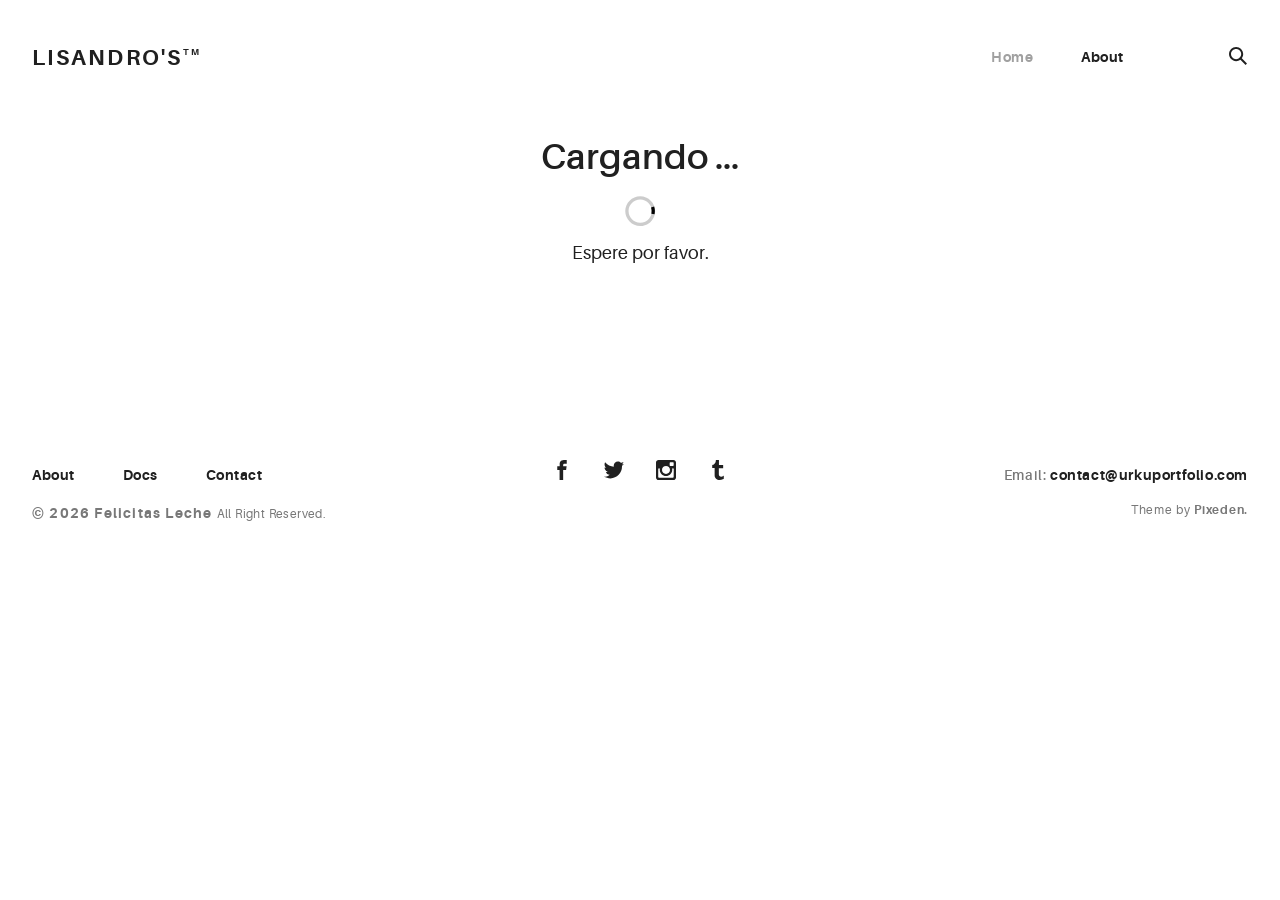
<file: docs/index.html>
<!doctype html>
<html lang="en">
<head>
  <meta charset="utf-8">
  <title>Portafolio</title>
  <!-- <base href="/"> -->

  <meta name="viewport" content="width=device-width, initial-scale=1">
  <!-- <link rel="icon" type="image/x-icon" href="favicon.ico"> -->
  <link rel="icon" type="image/svg+xml" href="assets/img/urku-ico.svg">
  <link rel="stylesheet" href="assets/css/aurora-pack.min.css">
  <link rel="stylesheet" href="assets/css/aurora-theme-base.min.css">
  <link rel="stylesheet" href="assets/css/urku.css">
<link rel="stylesheet" href="styles.3e8ae68724ade3217130.css"></head>
<script src="assets/js/svg4everybody.min.js"></script>
<script>svg4everybody();</script>
<body class="top-fixed">
  <app-root></app-root>
<script type="text/javascript" src="runtime.ec2944dd8b20ec099bf3.js"></script><script type="text/javascript" src="polyfills.f6ae3e8b63939c618130.js"></script><script type="text/javascript" src="main.bac420ef1b10f07ee0e2.js"></script></body>
</html>
</file>
<file: docs/assets/css/urku.css>
/* * * * * * * * * * * * * * * * * * * * *\ 
 UrkuPortfolio v1.0.0 
 Urku is a prtfolio template with a very clean style. 
 (c) 2016 Lionel <lionel@pixeden.com> (http://pixeden.com) 
 https://bitbucket.org/elrumordelaluz/urkuportfolio 
 Licensed under  MIT 
\* * * * * * * * * * * * * * * * * * * * */
@charset "UTF-8";
body {
  margin: 0;
}

.rk-container {
  margin-right: auto;
  margin-left: auto;
  padding-left: .25rem;
  padding-right: .25rem;
}
@media (min-width: 40em) {
  .rk-container {
    max-width: 88.88889em;
    width: 95vw;
  }
  .rk-container--inner {
    max-width: 68.88889em;
    width: 82vw;
  }
}
.rk-container--full {
  max-width: 100%;
  padding-left: 0;
  padding-right: 0;
  width: 100%;
}
@media (min-width: 64em) {
  .rk-container {
    padding-left: 0;
    padding-right: 0;
  }
}

.rk-main {
  z-index: 1;
  position: static;
}
.top-fixed .rk-main {
  padding-top: 8.5rem;
}
@media (min-width: 64em) {
  .rk-main {
    position: relative;
  }
}

.rk-header {
  background-color: #fff;
  position: relative;
  z-index: 5;
}
.top-fixed .rk-header {
  position: fixed;
}

.rk-topbar {
  -webkit-box-align: start;
  -webkit-align-items: flex-start;
  -ms-flex-align: start;
          align-items: flex-start;
  display: -webkit-box;
  display: -webkit-flex;
  display: -ms-flexbox;
  display:         flex;
  -webkit-flex-wrap: wrap;
      -ms-flex-wrap: wrap;
          flex-wrap: wrap;
  -webkit-box-pack: justify;
  -webkit-justify-content: space-between;
  -ms-flex-pack: justify;
          justify-content: space-between;
  padding-bottom: 3.3rem;
  padding-top: 2.8rem;
}
@media (min-width: 64em) {
  .rk-topbar {
    padding-bottom: 0;
  }
}

.rk-logo {
  -webkit-box-flex: 0;
  -webkit-flex: 0 0 100%;
      -ms-flex: 0 0 100%;
          flex: 0 0 100%;
  font-size: 1.375rem;
  font-weight: 700;
  letter-spacing: 2.25px;
  text-align: center;
  text-transform: uppercase;
  width: 20%;
}
.rk-logo sup {
  font-size: .5625rem;
  position: relative;
  top: -1px;
}
@media (min-width: 64em) {
  .rk-logo {
    -webkit-box-flex: 1;
    -webkit-flex: 1;
        -ms-flex: 1;
            flex: 1;
    text-align: left;
  }
}

.rk-search {
  -webkit-align-self: flex-start;
  -ms-flex-item-align: start;
          align-self: flex-start;
  margin-bottom: 3.4rem;
  margin-left: 7.7rem;
  padding-top: .16rem;
  position: relative;
}
.rk-search label,
.rk-search input {
  display: inline-block;
  vertical-align: middle;
}
.rk-search label {
  cursor: pointer;
  height: 1.875rem;
  left: -1.5rem;
  padding-bottom: .67em;
  padding-top: 0;
  position: absolute;
  top: 0;
  -webkit-transition: color .3s;
          transition: color .3s;
  width: 1.875rem;
  z-index: 20;
}
.rk-search svg {
  height: 100%;
  width: 100%;
}
.rk-search input {
  background-color: transparent;
  border: 0;
  font-size: .875rem;
  opacity: 0;
  outline: 0;
  padding: 0;
  padding-bottom: .3em;
  -webkit-transition: .3s;
          transition: .3s;
  z-index: 10;
  width: 1px;
}
.rk-search input:focus {
  opacity: 1;
  padding-left: .5rem;
  width: 100px;
}
.rk-search input:focus + label {
  color: #a0a0a0;
}

.rk-navmobile {
  position: relative;
}

.rk-mobile-menu {
  display: none;
}
.rk-mobile-menu + label {
  cursor: pointer;
  display: inline-block;
  height: 24px;
  left: 2.5vw;
  position: absolute;
  top: 2.7rem;
  width: 16px;
  z-index: 300;
}
.rk-mobile-menu + label svg {
  height: 4px;
  width: 20px;
  margin: 0;
  display: block;
  margin-bottom: 3px;
  -webkit-transition: .3s;
          transition: .3s;
}
.rk-mobile-menu + label svg:nth-of-type(1) {
  -webkit-transform-origin: center left;
      -ms-transform-origin: center left;
          transform-origin: center left;
}
.rk-mobile-menu + label svg:nth-of-type(3) {
  -webkit-transform-origin: center left;
      -ms-transform-origin: center left;
          transform-origin: center left;
}
@media (min-width: 64em) {
  .rk-mobile-menu + label {
    display: none;
  }
}
.rk-mobile-menu:checked + label,
.rk-mobile-menu + label:hover {
  color: #a0a0a0;
}
.rk-mobile-menu:checked + label svg:nth-of-type(1) {
  -webkit-transform: rotate(45deg);
      -ms-transform: rotate(45deg);
          transform: rotate(45deg);
}
.rk-mobile-menu:checked + label svg:nth-of-type(2) {
  -webkit-transform: translateX(-100%);
      -ms-transform: translateX(-100%);
          transform: translateX(-100%);
  opacity: 0;
}
.rk-mobile-menu:checked + label svg:nth-of-type(3) {
  -webkit-transform: rotate(-45deg);
      -ms-transform: rotate(-45deg);
          transform: rotate(-45deg);
}

.rk-footer {
  margin-top: 10.5rem;
  margin-bottom: 2rem;
}

.rk-footer__text {
  color: #787878;
  font-size: .75rem;
  margin-bottom: .875rem;
}
.rk-footer__text span {
  font-size: .875rem;
}

.rk-footer__copy {
  letter-spacing: .4px;
}
.rk-footer__copy span {
  letter-spacing: 1.2px;
}

.rk-footer__contact {
  display: inline-block;
  letter-spacing: .6px;
}

.rk-footer__by {
  letter-spacing: .7px;
}

.rk-social-btn {
  background: none;
  border: 0;
  display: inline-block;
  height: 20px;
  margin-left: 1rem;
  margin-right: 1rem;
  width: 20px;
}
.rk-social-btn:first-child {
  margin-left: 0;
}
.rk-social-btn:last-child {
  margin-right: 0;
}
.rk-social-btn svg {
  height: 100%;
  width: 100%;
}

.rk-layout-ctrl-cont {
  position: absolute;
  text-align: right;
  top: 2.65rem;
  padding-right: 2.5rem;
}
.top-fixed .rk-layout-ctrl-cont {
  position: fixed;
  z-index: 401;
}
.top-fixed .rk-layout-ctrl-cont:first-of-type {
  top: 2.65rem;
}
@media (min-width: 64em) {
  .rk-layout-ctrl-cont {
    padding-right: 0;
    top: 2.25rem;
  }
  .rk-layout-ctrl-cont:first-of-type {
    top: 0;
  }
  .top-fixed .rk-layout-ctrl-cont {
    top: 10.7625rem;
    z-index: -1;
  }
  .top-fixed .rk-layout-ctrl-cont:first-of-type {
    top: 8.5rem;
  }
}

.rk-layout-ctrl {
  cursor: pointer;
  display: none;
  float: right;
  clear: both;
  height: 28px;
  opacity: 0;
  padding-right: .09rem;
  padding-top: 0;
  -webkit-transition: color .3s;
          transition: color .3s;
  width: 20px;
  z-index: 401;
  position: absolute;
}
.rk-layout-ctrl:hover {
  color: #a0a0a0;
}
.rk-layout-ctrl svg {
  height: 100%;
  width: 100%;
}
@media (min-width: 40em) {
  .rk-layout-ctrl {
    display: inline-block;
  }
}
@media (min-width: 64em) {
  .rk-layout-ctrl {
    opacity: 1;
    position: static;
  }
}

.layout-ctrl-input {
  display: none;
}
.layout-ctrl-input:checked + .rk-layout-ctrl-cont label {
  display: none;
  color: #a0a0a0;
}
@media (min-width: 64em) {
  .layout-ctrl-input:checked + .rk-layout-ctrl-cont label {
    display: block;
  }
}

.rk-layout-ctrl-mobile {
  color: #a0a0a0;
  height: 19px;
  position: absolute;
  right: 40px;
  top: 46px;
  width: 19px;
  z-index: 400;
}
.top-fixed .rk-layout-ctrl-mobile {
  position: fixed;
}
.rk-layout-ctrl-mobile svg {
  -webkit-transition: -webkit-transform 250ms;
          transition:         transform 250ms;
  position: absolute;
  width: 48%;
}
.rk-layout-ctrl-mobile svg:nth-child(1),
.rk-layout-ctrl-mobile svg:nth-child(2) {
  top: 0;
  -webkit-transform-origin: top center;
      -ms-transform-origin: top center;
          transform-origin: top center;
}
.rk-layout-ctrl-mobile svg:nth-child(1),
.rk-layout-ctrl-mobile svg:nth-child(3) {
  left: 0;
}
.rk-layout-ctrl-mobile svg:nth-child(2),
.rk-layout-ctrl-mobile svg:nth-child(4) {
  right: 0;
}
.rk-layout-ctrl-mobile svg:nth-child(3),
.rk-layout-ctrl-mobile svg:nth-child(4) {
  bottom: 0;
  -webkit-transform-origin: bottom center;
      -ms-transform-origin: bottom center;
          transform-origin: bottom center;
}
.rk-layout-ctrl-mobile svg:nth-child(1),
.rk-layout-ctrl-mobile svg:nth-child(4) {
  -webkit-transform: scaleY(1.3);
      -ms-transform: scaleY(1.3);
          transform: scaleY(1.3);
}
.rk-layout-ctrl-mobile svg:nth-child(2),
.rk-layout-ctrl-mobile svg:nth-child(3) {
  -webkit-transform: scaleY(.7);
      -ms-transform: scaleY(.7);
          transform: scaleY(.7);
}
.rk-layout-ctrl-mobile.layout-blog svg:nth-child(1),
.rk-layout-ctrl-mobile.layout-blog svg:nth-child(3) {
  -webkit-transform: scaleX(1.3);
      -ms-transform: scaleX(1.3);
          transform: scaleX(1.3);
  -webkit-transform-origin: left center;
      -ms-transform-origin: left center;
          transform-origin: left center;
}
.rk-layout-ctrl-mobile.layout-blog svg:nth-child(2),
.rk-layout-ctrl-mobile.layout-blog svg:nth-child(4) {
  -webkit-transform: scaleX(1.3);
      -ms-transform: scaleX(1.3);
          transform: scaleX(1.3);
  -webkit-transform-origin: right center;
      -ms-transform-origin: right center;
          transform-origin: right center;
}
#layout-grid:checked ~ .rk-layout-ctrl-mobile svg {
  -webkit-transform: scale(1);
      -ms-transform: scale(1);
          transform: scale(1);
}
@media (max-width: 40em) {
  .rk-layout-ctrl-mobile {
    display: none;
  }
}
@media (min-width: 64em) {
  .rk-layout-ctrl-mobile {
    display: none;
  }
}

.rk-portfolio__items {
  margin-top: -4px;
}
@media (min-width: 40em) {
  .rk-portfolio__items {
    display: -webkit-box;
    display: -webkit-flex;
    display: -ms-flexbox;
    display:         flex;
    -webkit-flex-wrap: wrap;
        -ms-flex-wrap: wrap;
            flex-wrap: wrap;
    margin-left: -4px;
    margin-right: -4px;
  }
}

.rk-item {
  display: block;
  margin: 0;
  margin-bottom: .5rem;
  position: relative;
}
.rk-item.ae-masonry__item {
  display: inline-block;
  margin-bottom: 0;
}
.rk-item img {
  display: block;
  width: 100%;
}
.rk-item:hover .item-meta {
  opacity: 1;
  visibility: visible;
}
.rk-item--flex {
  background-position: center center;
  background-repeat: no-repeat;
  background-size: cover;
  border-color: white;
  border-width: 4px;
  border-style: solid;
  -webkit-box-flex: 1;
  -webkit-flex: 1;
      -ms-flex: 1;
          flex: 1;
  margin-bottom: 0;
  overflow: hidden;
}
.rk-item--flex:after {
  display: none;
}
.rk-item--flex:before {
  content: "";
  display: block;
  padding-top: 100%;
}
.rk-item--flex:hover {
  background-color: #000;
  background-blend-mode: luminosity;
}
@media (min-width: 40em) {
  .rk-item {
    border-width: 4px;
  }
}

.post-img {
  background-position: center center;
  background-repeat: no-repeat;
  background-size: cover;
  display: block;
  position: relative;
}
.post-img:before {
  content: "";
  display: block;
  padding-top: 100%;
}
.post-img:hover {
  background-color: #000;
  background-blend-mode: luminosity;
}
.post-img:hover .item-meta {
  opacity: 1;
  visibility: visible;
}

.item-meta {
  -webkit-box-align: center;
  -webkit-align-items: center;
  -ms-flex-align: center;
          align-items: center;
  background-color: rgba(255, 255, 255, .75);
  bottom: 0;
  color: #202020;
  display: -webkit-box;
  display: -webkit-flex;
  display: -ms-flexbox;
  display:         flex;
  -webkit-box-orient: vertical;
  -webkit-box-direction: normal;
  -webkit-flex-direction: column;
      -ms-flex-direction: column;
          flex-direction: column;
  font-size: .67rem;
  -webkit-box-pack: center;
  -webkit-justify-content: center;
  -ms-flex-pack: center;
          justify-content: center;
  left: 0;
  margin: auto;
  opacity: 0;
  padding: 2%;
  position: absolute;
  right: 0;
  text-align: center;
  -webkit-transition: opacity .5s;
          transition: opacity .5s;
  top: 0;
}
.item-meta h2 {
  font-size: 2.25em;
  font-weight: 700;
}
.item-meta p {
  font-size: 1.5em;
  margin-bottom: 0;
}
@media (min-width: 64em) {
  .item-meta {
    font-size: 1vw;
  }
}
@media (min-width: 94.75em) {
  .item-meta {
    font-size: 1rem;
  }
}

@media (min-width: 40em) {
  .rk-size-12 .item-meta h2,
  .fz-12 .item-meta2 h2 {
    font-size: 2.25em;
  }
  .rk-size-12 .item-meta p,
  .fz-12 .item-meta2 p {
    font-size: 1.5em;
  }
  .rk-size-8 .item-meta h2,
  .fz-8 .item-meta h2 {
    font-size: 2em;
  }
  .rk-size-8 .item-meta p,
  .fz-8 .item-meta p {
    font-size: 1.5em;
  }
  .rk-size-6 .item-meta h2,
  .fz-6 .item-meta h2 {
    font-size: 1.75em;
  }
  .rk-size-6 .item-meta p,
  .fz-6 .item-meta p {
    font-size: 1.3125em;
  }
  .rk-size-4 .item-meta h2,
  .fz-4 .item-meta h2 {
    font-size: 1.5em;
  }
  .rk-size-4 .item-meta p,
  .fz-4 .item-meta p {
    font-size: 1.125em;
  }
  .rk-size-3 .item-meta h2,
  .fz-3 .item-meta h2 {
    font-size: 1.3125em;
  }
  .rk-size-3 .item-meta p,
  .fz-3 .item-meta p {
    font-size: 1.125em;
  }
  #layout-grid:checked ~ .rk-portfolio .rk-tosize-12 .item-meta h2 {
    font-size: 2.25em;
  }
  #layout-grid:checked ~ .rk-portfolio .rk-tosize-12 .item-meta p {
    font-size: 1.5em;
  }
  #layout-grid:checked ~ .rk-portfolio .rk-tosize-6 .item-meta h2 {
    font-size: 1.75em;
  }
  #layout-grid:checked ~ .rk-portfolio .rk-tosize-6 .item-meta p {
    font-size: 1.3125em;
  }
  #layout-grid:checked ~ .rk-portfolio .rk-tosize-4 .item-meta h2,
  #layout-grid:checked ~ .rk-portfolio .rk-tosize-8 .rk-tosize-6 .item-meta h2 {
    font-size: 1.5em;
  }
  #layout-grid:checked ~ .rk-portfolio .rk-tosize-4 .item-meta p,
  #layout-grid:checked ~ .rk-portfolio .rk-tosize-8 .rk-tosize-6 .item-meta p {
    font-size: 1.125em;
  }
  #layout-grid:checked ~ .rk-portfolio .rk-tosize-3 .item-meta h2,
  #layout-grid:checked ~ .rk-portfolio .rk-tosize-6 .rk-tosize-6 .item-meta h2 {
    font-size: 1.3125em;
  }
  #layout-grid:checked ~ .rk-portfolio .rk-tosize-3 .item-meta p,
  #layout-grid:checked ~ .rk-portfolio .rk-tosize-6 .rk-tosize-6 .item-meta p {
    font-size: 1.125em;
  }
}

.ae-masonry .item-meta h2 {
  font-size: 2.25em;
}

.ae-masonry .item-meta p {
  font-size: 1.5em;
}

@media (min-width: 40em) {
  .rk-portfolio .ae-masonry-sm-2 .item-meta h2,
  .rk-portfolio .ae-grid__item[class*="item-sm"]:nth-child(1):nth-last-child(2) h2,
  .rk-portfolio .ae-grid__item[class*="item-sm"]:nth-child(1):nth-last-child(2) ~ .ae-grid__item[class*="item-sm"] h2 {
    font-size: 1.75em;
  }
  .rk-portfolio .ae-masonry-sm-2 .item-meta p,
  .rk-portfolio .ae-grid__item[class*="item-sm"]:nth-child(1):nth-last-child(2) p,
  .rk-portfolio .ae-grid__item[class*="item-sm"]:nth-child(1):nth-last-child(2) ~ .ae-grid__item[class*="item-sm"] p {
    font-size: 1.3125em;
  }
  .rk-portfolio .ae-masonry-sm-3 .item-meta h2,
  .rk-portfolio .ae-grid__item[class*="item-sm"]:nth-child(1):nth-last-child(3) h2,
  .rk-portfolio .ae-grid__item[class*="item-sm"]:nth-child(1):nth-last-child(3) ~ .ae-grid__item[class*="item-sm"] h2 {
    font-size: 1.5em;
  }
  .rk-portfolio .ae-masonry-sm-3 .item-meta p,
  .rk-portfolio .ae-grid__item[class*="item-sm"]:nth-child(1):nth-last-child(3) p,
  .rk-portfolio .ae-grid__item[class*="item-sm"]:nth-child(1):nth-last-child(3) ~ .ae-grid__item[class*="item-sm"] p {
    font-size: 1.125em;
  }
  .rk-portfolio .ae-masonry-sm-4 .item-meta h2,
  .rk-portfolio .ae-grid__item[class*="item-sm"]:nth-child(1):nth-last-child(4) h2,
  .rk-portfolio .ae-grid__item[class*="item-sm"]:nth-child(1):nth-last-child(4) ~ .ae-grid__item[class*="item-sm"] h2 {
    font-size: 1.3125em;
  }
  .rk-portfolio .ae-masonry-sm-4 .item-meta p,
  .rk-portfolio .ae-grid__item[class*="item-sm"]:nth-child(1):nth-last-child(4) p,
  .rk-portfolio .ae-grid__item[class*="item-sm"]:nth-child(1):nth-last-child(4) ~ .ae-grid__item[class*="item-sm"] p {
    font-size: 1.125em;
  }
}

@media (min-width: 52em) {
  .rk-portfolio .ae-masonry-md-2 .item-meta h2,
  .rk-portfolio .ae-grid__item[class*="item-md"]:nth-child(1):nth-last-child(2) h2,
  .rk-portfolio .ae-grid__item[class*="item-md"]:nth-child(1):nth-last-child(2) ~ .ae-grid__item[class*="item-md"] h2 {
    font-size: 1.75em;
  }
  .rk-portfolio .ae-masonry-md-2 .item-meta p,
  .rk-portfolio .ae-grid__item[class*="item-md"]:nth-child(1):nth-last-child(2) p,
  .rk-portfolio .ae-grid__item[class*="item-md"]:nth-child(1):nth-last-child(2) ~ .ae-grid__item[class*="item-md"] p {
    font-size: 1.3125em;
  }
  .rk-portfolio .ae-masonry-md-3 .item-meta h2,
  .rk-portfolio .ae-grid__item[class*="item-md"]:nth-child(1):nth-last-child(3) h2,
  .rk-portfolio .ae-grid__item[class*="item-md"]:nth-child(1):nth-last-child(3) ~ .ae-grid__item[class*="item-md"] h2 {
    font-size: 1.5em;
  }
  .rk-portfolio .ae-masonry-md-3 .item-meta p,
  .rk-portfolio .ae-grid__item[class*="item-md"]:nth-child(1):nth-last-child(3) p,
  .rk-portfolio .ae-grid__item[class*="item-md"]:nth-child(1):nth-last-child(3) ~ .ae-grid__item[class*="item-md"] p {
    font-size: 1.125em;
  }
  .rk-portfolio .ae-masonry-md-4 .item-meta h2,
  .rk-portfolio .ae-grid__item[class*="item-md"]:nth-child(1):nth-last-child(4) h2,
  .rk-portfolio .ae-grid__item[class*="item-md"]:nth-child(1):nth-last-child(4) ~ .ae-grid__item[class*="item-md"] h2 {
    font-size: 1.3125em;
  }
  .rk-portfolio .ae-masonry-md-4 .item-meta p,
  .rk-portfolio .ae-grid__item[class*="item-md"]:nth-child(1):nth-last-child(4) p,
  .rk-portfolio .ae-grid__item[class*="item-md"]:nth-child(1):nth-last-child(4) ~ .ae-grid__item[class*="item-md"] p {
    font-size: 1.125em;
  }
}

@media (min-width: 64em) {
  .rk-portfolio .ae-masonry-lg-2 .item-meta h2,
  .rk-portfolio .ae-grid__item[class*="item-lg"]:nth-child(1):nth-last-child(2) h2,
  .rk-portfolio .ae-grid__item[class*="item-lg"]:nth-child(1):nth-last-child(2) ~ .ae-grid__item[class*="item-lg"] h2 {
    font-size: 1.75em;
  }
  .rk-portfolio .ae-masonry-lg-2 .item-meta p,
  .rk-portfolio .ae-grid__item[class*="item-lg"]:nth-child(1):nth-last-child(2) p,
  .rk-portfolio .ae-grid__item[class*="item-lg"]:nth-child(1):nth-last-child(2) ~ .ae-grid__item[class*="item-lg"] p {
    font-size: 1.3125em;
  }
  .rk-portfolio .ae-masonry-lg-3 .item-meta h2,
  .rk-portfolio .ae-grid__item[class*="item-lg"]:nth-child(1):nth-last-child(3) h2,
  .rk-portfolio .ae-grid__item[class*="item-lg"]:nth-child(1):nth-last-child(3) ~ .ae-grid__item[class*="item-lg"] h2 {
    font-size: 1.5em;
  }
  .rk-portfolio .ae-masonry-lg-3 .item-meta p,
  .rk-portfolio .ae-grid__item[class*="item-lg"]:nth-child(1):nth-last-child(3) p,
  .rk-portfolio .ae-grid__item[class*="item-lg"]:nth-child(1):nth-last-child(3) ~ .ae-grid__item[class*="item-lg"] p {
    font-size: 1.125em;
  }
  .rk-portfolio .ae-masonry-lg-4 .item-meta h2,
  .rk-portfolio .ae-grid__item[class*="item-lg"]:nth-child(1):nth-last-child(4) h2,
  .rk-portfolio .ae-grid__item[class*="item-lg"]:nth-child(1):nth-last-child(4) ~ .ae-grid__item[class*="item-lg"] h2 {
    font-size: 1.3125em;
  }
  .rk-portfolio .ae-masonry-lg-4 .item-meta p,
  .rk-portfolio .ae-grid__item[class*="item-lg"]:nth-child(1):nth-last-child(4) p,
  .rk-portfolio .ae-grid__item[class*="item-lg"]:nth-child(1):nth-last-child(4) ~ .ae-grid__item[class*="item-lg"] p {
    font-size: 1.125em;
  }
}

@media (min-width: 75em) {
  .rk-portfolio .ae-masonry-xl-2 .item-meta h2,
  .rk-portfolio .ae-grid__item[class*="item-xl"]:nth-child(1):nth-last-child(2) h2,
  .rk-portfolio .ae-grid__item[class*="item-xl"]:nth-child(1):nth-last-child(2) ~ .ae-grid__item[class*="item-xl"] h2 {
    font-size: 1.75em;
  }
  .rk-portfolio .ae-masonry-xl-2 .item-meta p,
  .rk-portfolio .ae-grid__item[class*="item-xl"]:nth-child(1):nth-last-child(2) p,
  .rk-portfolio .ae-grid__item[class*="item-xl"]:nth-child(1):nth-last-child(2) ~ .ae-grid__item[class*="item-xl"] p {
    font-size: 1.3125em;
  }
  .rk-portfolio .ae-masonry-xl-3 .item-meta h2,
  .rk-portfolio .ae-grid__item[class*="item-xl"]:nth-child(1):nth-last-child(3) h2,
  .rk-portfolio .ae-grid__item[class*="item-xl"]:nth-child(1):nth-last-child(3) ~ .ae-grid__item[class*="item-xl"] h2 {
    font-size: 1.5em;
  }
  .rk-portfolio .ae-masonry-xl-3 .item-meta p,
  .rk-portfolio .ae-grid__item[class*="item-xl"]:nth-child(1):nth-last-child(3) p,
  .rk-portfolio .ae-grid__item[class*="item-xl"]:nth-child(1):nth-last-child(3) ~ .ae-grid__item[class*="item-xl"] p {
    font-size: 1.125em;
  }
  .rk-portfolio .ae-masonry-xl-4 .item-meta h2,
  .rk-portfolio .ae-grid__item[class*="item-xl"]:nth-child(1):nth-last-child(4) h2,
  .rk-portfolio .ae-grid__item[class*="item-xl"]:nth-child(1):nth-last-child(4) ~ .ae-grid__item[class*="item-xl"] h2 {
    font-size: 1.3125em;
  }
  .rk-portfolio .ae-masonry-xl-4 .item-meta p,
  .rk-portfolio .ae-grid__item[class*="item-xl"]:nth-child(1):nth-last-child(4) p,
  .rk-portfolio .ae-grid__item[class*="item-xl"]:nth-child(1):nth-last-child(4) ~ .ae-grid__item[class*="item-xl"] p {
    font-size: 1.125em;
  }
}

@media (min-width: 40em) {
  .rk-size-1 {
    -webkit-box-flex: 0;
    -webkit-flex-grow: 0;
    -ms-flex-positive: 0;
            flex-grow: 0;
    -webkit-flex-shrink: 0;
    -ms-flex-negative: 0;
            flex-shrink: 0;
    -webkit-flex-basis: auto;
    -ms-flex-preferred-size: auto;
            flex-basis: auto;
    width: 8.33333%;
  }
  .rk-size-2 {
    -webkit-box-flex: 0;
    -webkit-flex-grow: 0;
    -ms-flex-positive: 0;
            flex-grow: 0;
    -webkit-flex-shrink: 0;
    -ms-flex-negative: 0;
            flex-shrink: 0;
    -webkit-flex-basis: auto;
    -ms-flex-preferred-size: auto;
            flex-basis: auto;
    width: 16.66667%;
  }
  .rk-size-3 {
    -webkit-box-flex: 0;
    -webkit-flex-grow: 0;
    -ms-flex-positive: 0;
            flex-grow: 0;
    -webkit-flex-shrink: 0;
    -ms-flex-negative: 0;
            flex-shrink: 0;
    -webkit-flex-basis: auto;
    -ms-flex-preferred-size: auto;
            flex-basis: auto;
    width: 25%;
  }
  .rk-size-4 {
    -webkit-box-flex: 0;
    -webkit-flex-grow: 0;
    -ms-flex-positive: 0;
            flex-grow: 0;
    -webkit-flex-shrink: 0;
    -ms-flex-negative: 0;
            flex-shrink: 0;
    -webkit-flex-basis: auto;
    -ms-flex-preferred-size: auto;
            flex-basis: auto;
    width: 33.33333%;
  }
  .rk-size-5 {
    -webkit-box-flex: 0;
    -webkit-flex-grow: 0;
    -ms-flex-positive: 0;
            flex-grow: 0;
    -webkit-flex-shrink: 0;
    -ms-flex-negative: 0;
            flex-shrink: 0;
    -webkit-flex-basis: auto;
    -ms-flex-preferred-size: auto;
            flex-basis: auto;
    width: 41.66667%;
  }
  .rk-size-6 {
    -webkit-box-flex: 0;
    -webkit-flex-grow: 0;
    -ms-flex-positive: 0;
            flex-grow: 0;
    -webkit-flex-shrink: 0;
    -ms-flex-negative: 0;
            flex-shrink: 0;
    -webkit-flex-basis: auto;
    -ms-flex-preferred-size: auto;
            flex-basis: auto;
    width: 50%;
  }
  .rk-size-7 {
    -webkit-box-flex: 0;
    -webkit-flex-grow: 0;
    -ms-flex-positive: 0;
            flex-grow: 0;
    -webkit-flex-shrink: 0;
    -ms-flex-negative: 0;
            flex-shrink: 0;
    -webkit-flex-basis: auto;
    -ms-flex-preferred-size: auto;
            flex-basis: auto;
    width: 58.33333%;
  }
  .rk-size-8 {
    -webkit-box-flex: 0;
    -webkit-flex-grow: 0;
    -ms-flex-positive: 0;
            flex-grow: 0;
    -webkit-flex-shrink: 0;
    -ms-flex-negative: 0;
            flex-shrink: 0;
    -webkit-flex-basis: auto;
    -ms-flex-preferred-size: auto;
            flex-basis: auto;
    width: 66.66667%;
  }
  .rk-size-9 {
    -webkit-box-flex: 0;
    -webkit-flex-grow: 0;
    -ms-flex-positive: 0;
            flex-grow: 0;
    -webkit-flex-shrink: 0;
    -ms-flex-negative: 0;
            flex-shrink: 0;
    -webkit-flex-basis: auto;
    -ms-flex-preferred-size: auto;
            flex-basis: auto;
    width: 75%;
  }
  .rk-size-10 {
    -webkit-box-flex: 0;
    -webkit-flex-grow: 0;
    -ms-flex-positive: 0;
            flex-grow: 0;
    -webkit-flex-shrink: 0;
    -ms-flex-negative: 0;
            flex-shrink: 0;
    -webkit-flex-basis: auto;
    -ms-flex-preferred-size: auto;
            flex-basis: auto;
    width: 83.33333%;
  }
  .rk-size-11 {
    -webkit-box-flex: 0;
    -webkit-flex-grow: 0;
    -ms-flex-positive: 0;
            flex-grow: 0;
    -webkit-flex-shrink: 0;
    -ms-flex-negative: 0;
            flex-shrink: 0;
    -webkit-flex-basis: auto;
    -ms-flex-preferred-size: auto;
            flex-basis: auto;
    width: 91.66667%;
  }
  .rk-size-12 {
    -webkit-box-flex: 0;
    -webkit-flex-grow: 0;
    -ms-flex-positive: 0;
            flex-grow: 0;
    -webkit-flex-shrink: 0;
    -ms-flex-negative: 0;
            flex-shrink: 0;
    -webkit-flex-basis: auto;
    -ms-flex-preferred-size: auto;
            flex-basis: auto;
    width: 100%;
  }
}

#layout-grid:checked ~ .rk-portfolio .rk-tosize-1 {
  -webkit-box-flex: 0;
  -webkit-flex-grow: 0;
  -ms-flex-positive: 0;
          flex-grow: 0;
  -webkit-flex-shrink: 0;
  -ms-flex-negative: 0;
          flex-shrink: 0;
  -webkit-flex-basis: auto;
  -ms-flex-preferred-size: auto;
          flex-basis: auto;
  width: 8.33333%;
}

#layout-grid:checked ~ .rk-portfolio .rk-tosize-2 {
  -webkit-box-flex: 0;
  -webkit-flex-grow: 0;
  -ms-flex-positive: 0;
          flex-grow: 0;
  -webkit-flex-shrink: 0;
  -ms-flex-negative: 0;
          flex-shrink: 0;
  -webkit-flex-basis: auto;
  -ms-flex-preferred-size: auto;
          flex-basis: auto;
  width: 16.66667%;
}

#layout-grid:checked ~ .rk-portfolio .rk-tosize-3 {
  -webkit-box-flex: 0;
  -webkit-flex-grow: 0;
  -ms-flex-positive: 0;
          flex-grow: 0;
  -webkit-flex-shrink: 0;
  -ms-flex-negative: 0;
          flex-shrink: 0;
  -webkit-flex-basis: auto;
  -ms-flex-preferred-size: auto;
          flex-basis: auto;
  width: 25%;
}

#layout-grid:checked ~ .rk-portfolio .rk-tosize-4 {
  -webkit-box-flex: 0;
  -webkit-flex-grow: 0;
  -ms-flex-positive: 0;
          flex-grow: 0;
  -webkit-flex-shrink: 0;
  -ms-flex-negative: 0;
          flex-shrink: 0;
  -webkit-flex-basis: auto;
  -ms-flex-preferred-size: auto;
          flex-basis: auto;
  width: 33.33333%;
}

#layout-grid:checked ~ .rk-portfolio .rk-tosize-5 {
  -webkit-box-flex: 0;
  -webkit-flex-grow: 0;
  -ms-flex-positive: 0;
          flex-grow: 0;
  -webkit-flex-shrink: 0;
  -ms-flex-negative: 0;
          flex-shrink: 0;
  -webkit-flex-basis: auto;
  -ms-flex-preferred-size: auto;
          flex-basis: auto;
  width: 41.66667%;
}

#layout-grid:checked ~ .rk-portfolio .rk-tosize-6 {
  -webkit-box-flex: 0;
  -webkit-flex-grow: 0;
  -ms-flex-positive: 0;
          flex-grow: 0;
  -webkit-flex-shrink: 0;
  -ms-flex-negative: 0;
          flex-shrink: 0;
  -webkit-flex-basis: auto;
  -ms-flex-preferred-size: auto;
          flex-basis: auto;
  width: 50%;
}

#layout-grid:checked ~ .rk-portfolio .rk-tosize-7 {
  -webkit-box-flex: 0;
  -webkit-flex-grow: 0;
  -ms-flex-positive: 0;
          flex-grow: 0;
  -webkit-flex-shrink: 0;
  -ms-flex-negative: 0;
          flex-shrink: 0;
  -webkit-flex-basis: auto;
  -ms-flex-preferred-size: auto;
          flex-basis: auto;
  width: 58.33333%;
}

#layout-grid:checked ~ .rk-portfolio .rk-tosize-8 {
  -webkit-box-flex: 0;
  -webkit-flex-grow: 0;
  -ms-flex-positive: 0;
          flex-grow: 0;
  -webkit-flex-shrink: 0;
  -ms-flex-negative: 0;
          flex-shrink: 0;
  -webkit-flex-basis: auto;
  -ms-flex-preferred-size: auto;
          flex-basis: auto;
  width: 66.66667%;
}

#layout-grid:checked ~ .rk-portfolio .rk-tosize-9 {
  -webkit-box-flex: 0;
  -webkit-flex-grow: 0;
  -ms-flex-positive: 0;
          flex-grow: 0;
  -webkit-flex-shrink: 0;
  -ms-flex-negative: 0;
          flex-shrink: 0;
  -webkit-flex-basis: auto;
  -ms-flex-preferred-size: auto;
          flex-basis: auto;
  width: 75%;
}

#layout-grid:checked ~ .rk-portfolio .rk-tosize-10 {
  -webkit-box-flex: 0;
  -webkit-flex-grow: 0;
  -ms-flex-positive: 0;
          flex-grow: 0;
  -webkit-flex-shrink: 0;
  -ms-flex-negative: 0;
          flex-shrink: 0;
  -webkit-flex-basis: auto;
  -ms-flex-preferred-size: auto;
          flex-basis: auto;
  width: 83.33333%;
}

#layout-grid:checked ~ .rk-portfolio .rk-tosize-11 {
  -webkit-box-flex: 0;
  -webkit-flex-grow: 0;
  -ms-flex-positive: 0;
          flex-grow: 0;
  -webkit-flex-shrink: 0;
  -ms-flex-negative: 0;
          flex-shrink: 0;
  -webkit-flex-basis: auto;
  -ms-flex-preferred-size: auto;
          flex-basis: auto;
  width: 91.66667%;
}

#layout-grid:checked ~ .rk-portfolio .rk-tosize-12 {
  -webkit-box-flex: 0;
  -webkit-flex-grow: 0;
  -ms-flex-positive: 0;
          flex-grow: 0;
  -webkit-flex-shrink: 0;
  -ms-flex-negative: 0;
          flex-shrink: 0;
  -webkit-flex-basis: auto;
  -ms-flex-preferred-size: auto;
          flex-basis: auto;
  width: 100%;
}

#layout-grid:checked ~ .rk-portfolio .rk-tosize-auto {
  -webkit-box-flex: 1;
  -webkit-flex: 1;
      -ms-flex: 1;
          flex: 1;
}

@media (min-width: 40em) {
  .rk-landscape:before {
    padding-top: 66.93548%;
  }
  .rk-landscape-alt:before {
    padding-top: 56.45161%;
  }
  .rk-portrait:before {
    padding-top: 134.74026%;
  }
  .rk-square:before {
    padding-top: 100%;
  }
}

#layout-grid:checked ~ .rk-portfolio .rk-tolandscape:before,
#layout-grid:checked ~ .rk-blog .rk-tolandscape:before,
.rk-blog--columns .rk-tolandscape:before {
  padding-top: 66.93548%;
}

#layout-grid:checked ~ .rk-portfolio .rk-tolandscape-alt:before,
#layout-grid:checked ~ .rk-blog .rk-tolandscape-alt:before,
.rk-blog--columns .rk-tolandscape-alt:before {
  padding-top: 56.45161%;
}

#layout-grid:checked ~ .rk-portfolio .rk-toportrait:before,
#layout-grid:checked ~ .rk-blog .rk-toportrait:before,
.rk-blog--columns .rk-toportrait:before {
  padding-top: 134.74026%;
}

#layout-grid:checked ~ .rk-portfolio .rk-tosquare:before,
#layout-grid:checked ~ .rk-blog .rk-tosquare:before,
.rk-blog--columns .rk-tosquare:before {
  padding-top: 100%;
}

.item-1 {
  background-image: url("../img/project-1.jpg");
}
@media (min-width: 40em) {
  #layout-grid:checked ~ .rk-portfolio .item-1 {
    background-position: center left;
  }
}

.item-2 {
  background-image: url("../img/project-2.jpg");
}

.item-3 {
  background-image: url("../img/project-3.jpg");
}

.item-4 {
  background-image: url("../img/project-4.jpg");
}

.item-5 {
  background-image: url("../img/project-5.jpg");
}
@media (min-width: 40em) {
  #layout-grid:checked ~ .rk-portfolio .item-5 {
    background-position: center left;
  }
}

.item-6 {
  background-image: url("../img/project-6.jpg");
}
@media (min-width: 40em) {
  #layout-grid:checked ~ .rk-portfolio .item-6 {
    background-position: top center;
  }
}

.item-7 {
  background-image: url("../img/project-7.jpg");
}

.item-8 {
  background-image: url("../img/project-8.jpg");
}

.item-9 {
  background-image: url("../img/project-9.jpg");
}

.item-10 {
  background-image: url("../img/project-10.jpg");
}

.item-11 {
  background-image: url("../img/project-11.jpg");
}

.item-12 {
  background-image: url("../img/project-12.jpg");
}

.item-13 {
  background-image: url("../img/project-13.jpg");
}
@media (min-width: 40em) {
  #layout-grid:checked ~ .rk-portfolio .item-13 {
    background-position: top right;
  }
  #layout-grid:checked ~ .rk-portfolio .item-13 {
    background-size: 142%;
  }
}

.item-14 {
  background-image: url("../img/project-14.jpg");
}

.item-15 {
  background-image: url("../img/project-15.jpg");
}

@media (min-width: 40em) {
  #layout-grid:checked ~ .rk-portfolio .rk-items-cont {
    display: -webkit-box;
    display: -webkit-flex;
    display: -ms-flexbox;
    display:         flex;
  }
}

.rk-portfolio-cover {
  background-position: center center;
  background-size: cover;
  display: -webkit-box;
  display: -webkit-flex;
  display: -ms-flexbox;
  display:         flex;
  -webkit-box-pack: center;
  -webkit-justify-content: center;
  -ms-flex-pack: center;
          justify-content: center;
  -webkit-box-align: end;
  -webkit-align-items: flex-end;
  -ms-flex-align: end;
          align-items: flex-end;
  height: 100vh;
  padding-bottom: 1.5rem;
  width: 100%;
}
@media (min-width: 40em) {
  .rk-portfolio-cover {
    padding-bottom: 2.5rem;
  }
}

.rk-portfolio--inner img {
  width: 100%;
}

.rk-portfolio-title {
  letter-spacing: .0359em;
}

.rk-portfolio-category {
  letter-spacing: .021em;
}

.rk-portfolio-inner-client span {
  letter-spacing: .05em;
}

.rk-portfolio-inner-website {
  letter-spacing: .05em;
}

.rk-portfolio-inner-date {
  letter-spacing: .02em;
}

.rk-portfolio-info {
  margin-top: 4.9rem;
}

.rk-portfolio-inner-title {
  margin-top: .2em;
}

.rk-portfolio-details p {
  margin-bottom: .4rem;
}

.item-inside__meta {
  text-align: center;
}
.item-inside__meta--contrast:before {
  background-color: rgba(255, 255, 255, .3);
  content: "";
  height: 100%;
  left: 0;
  position: absolute;
  top: 0;
  width: 100%;
  z-index: 1;
}
.item-inside__meta .rk-portfolio-title,
.item-inside__meta .rk-portfolio-category {
  position: relative;
  z-index: 2;
}

.inner-box-1 {
  margin-top: 3.4rem;
}

.inner-box-3 {
  margin-top: 6.6rem;
}

.inner-box-4 {
  margin-top: 6rem;
}

.item-inside-1 {
  /* background-image: url("../img/project-1.jpg"); */
  background-position: 50% 100%;
  background-size: 350%;
}
@media only screen and (-webkit-min-device-pixel-ratio: 1.5), only screen and (min--moz-device-pixel-ratio: 1.5), only screen and (-o-min-device-pixel-ratio: 3/2), only screen and (min-device-pixel-ratio: 1.5) {
  .item-inside-1 {
    /* background-image: url("../img/project-1h.jpg"); */
  }
}
@media (min-width: 40em) {
  .item-inside-1 {
    background-size: 100%;
  }
}

.post-inside-1 {
  background-image: url("../img/post-1.jpg");
}

#layout-grid:checked ~ .rk-portfolio,
#layout-grid:checked ~ .rk-blog {
  -webkit-animation: op2 .5s;
          animation: op2 .5s;
}

#layout-base:checked ~ .rk-portfolio,
#layout-base:checked ~ .rk-blog {
  -webkit-animation: op .5s;
          animation: op .5s;
}

@-webkit-keyframes op {
  0% {
    opacity: 0;
  }
  100% {
    opacity: 1;
  }
}

@keyframes op {
  0% {
    opacity: 0;
  }
  100% {
    opacity: 1;
  }
}

@-webkit-keyframes op2 {
  0% {
    opacity: 0;
  }
  100% {
    opacity: 1;
  }
}

@keyframes op2 {
  0% {
    opacity: 0;
  }
  100% {
    opacity: 1;
  }
}

.rk-blog {
  padding-top: .25rem;
}

.rk-blog__items {
  margin-bottom: 2.7rem;
}
@media (min-width: 40em) {
  .rk-blog__items {
    -webkit-column-count: 1;
       -moz-column-count: 1;
            column-count: 1;
    -webkit-column-gap: .5rem;
       -moz-column-gap: .5rem;
            column-gap: .5rem;
  }
}

.rk-blog__item {
  display: inline-block;
  margin: 0 0 10.6rem;
  width: 100%;
}

@media (min-width: 40em) {
  #layout-grid:checked ~ .rk-blog .rk-blog__items,
  .rk-blog--columns .rk-blog__items {
    -webkit-column-count: 2;
       -moz-column-count: 2;
            column-count: 2;
    margin-bottom: 6.2rem;
  }
}

@media (min-width: 75em) {
  #layout-grid:checked ~ .rk-blog .rk-blog__items,
  .rk-blog--columns .rk-blog__items {
    -webkit-column-count: 3;
       -moz-column-count: 3;
            column-count: 3;
  }
}

.blog-info,
.blog-meta {
  margin: 0 auto;
  text-align: center;
  width: 78.5%;
}

.blog-info {
  margin-top: 4rem;
}

.blog-info__title {
  letter-spacing: .04em;
}

.blog-info__author {
  letter-spacing: .02em;
  margin-top: 1em;
}

.blog-info__excerpt {
  margin-top: 3.9rem;
  letter-spacing: .05em;
  line-height: 1.8125;
  text-align: left;
}
.blog-info__excerpt:not(:empty):after {
  content: " […]";
}

.blog-meta {
  -webkit-box-align: baseline;
  -webkit-align-items: baseline;
  -ms-flex-align: baseline;
          align-items: baseline;
  display: -webkit-box;
  display: -webkit-flex;
  display: -ms-flexbox;
  display:         flex;
  -webkit-flex-wrap: wrap;
      -ms-flex-wrap: wrap;
          flex-wrap: wrap;
  -webkit-box-pack: justify;
  -webkit-justify-content: space-between;
  -ms-flex-pack: justify;
          justify-content: space-between;
  margin-top: 3.5rem;
}

.blog-meta__comments {
  letter-spacing: .06em;
}

.blog-meta__date {
  color: #787878;
  letter-spacing: .05em;
}

#layout-grid:checked ~ .rk-blog .blog-info,
.rk-blog--columns .blog-info {
  margin-top: 3.5rem;
}

#layout-grid:checked ~ .rk-blog .blog-info__title,
.rk-blog--columns .blog-info__title {
  font-size: 1.3125rem;
}

#layout-grid:checked ~ .rk-blog .blog-info__author,
.rk-blog--columns .blog-info__author {
  font-size: 1rem;
  margin-top: 0;
}

#layout-grid:checked ~ .rk-blog .blog-info__excerpt,
.rk-blog--columns .blog-info__excerpt {
  font-size: 1rem;
  margin-top: 1.9rem;
  line-height: 1.625;
}
#layout-grid:checked ~ .rk-blog .blog-info__excerpt span,
.rk-blog--columns .blog-info__excerpt span {
  display: none;
}

#layout-grid:checked ~ .rk-blog .blog-meta,
.rk-blog--columns .blog-meta {
  margin-top: 2rem;
}

#layout-grid:checked ~ .rk-blog .blog-meta__read-more,
.rk-blog--columns .blog-meta__read-more {
  display: none;
}

#layout-grid:checked ~ .rk-blog .blog-meta__comments,
.rk-blog--columns .blog-meta__comments {
  font-size: 1rem;
}

#layout-grid:checked ~ .rk-blog .blog-meta__date,
.rk-blog--columns .blog-meta__date {
  font-size: .875rem;
}

#layout-grid:checked ~ .rk-blog .rk-blog__item,
.rk-blog--columns .rk-blog__item {
  margin-bottom: 7.3rem;
}

.post-1 {
  background-image: url("../img/post-1.jpg");
}
@media (min-width: 40em) {
  #layout-grid:checked ~ .rk-blog .post-1 {
    background-position: center right;
  }
}

.post-2 {
  background-image: url("../img/post-2.jpg");
}

.post-3 {
  background-image: url("../img/post-3.jpg");
  background-size: 160%;
}
@media (min-width: 40em) {
  #layout-grid:checked ~ .rk-blog .post-3 {
    background-position: bottom left;
  }
  #layout-grid:checked ~ .rk-blog .post-3 {
    background-size: 200%;
  }
}

.post-4 {
  background-image: url("../img/post-4.jpg");
}

.post-5 {
  background-image: url("../img/post-5.jpg");
}
@media (min-width: 40em) {
  #layout-grid:checked ~ .rk-blog .post-5 {
    background-position: center left;
  }
}

.post-6 {
  background-image: url("../img/post-6.jpg");
}
@media (min-width: 40em) {
  #layout-grid:checked ~ .rk-blog .post-6 {
    background-position: center right;
  }
}

.post-7 {
  background-image: url("../img/post-7.jpg");
}
@media (min-width: 40em) {
  #layout-grid:checked ~ .rk-blog .post-7 {
    background-position: center left;
  }
}

.post-8 {
  background-image: url("../img/post-8.jpg");
}

.post-9 {
  background-image: url("../img/post-9.jpg");
}
@media (min-width: 40em) {
  #layout-grid:checked ~ .rk-blog .post-9 {
    background-position: 25% 50%;
  }
}

.post-1 {
  background-image: url("../img/post-1.jpg");
}
@media (min-width: 40em) {
  .rk-blog--columns .post-1 {
    background-position: center right;
  }
}

.post-2 {
  background-image: url("../img/post-2.jpg");
}

.post-3 {
  background-image: url("../img/post-3.jpg");
  background-size: 160%;
}
@media (min-width: 40em) {
  .rk-blog--columns .post-3 {
    background-position: bottom left;
  }
  .rk-blog--columns .post-3 {
    background-size: 200%;
  }
}

.post-4 {
  background-image: url("../img/post-4.jpg");
}

.post-5 {
  background-image: url("../img/post-5.jpg");
}
@media (min-width: 40em) {
  .rk-blog--columns .post-5 {
    background-position: center left;
  }
}

.post-6 {
  background-image: url("../img/post-6.jpg");
}
@media (min-width: 40em) {
  .rk-blog--columns .post-6 {
    background-position: center right;
  }
}

.post-7 {
  background-image: url("../img/post-7.jpg");
}
@media (min-width: 40em) {
  .rk-blog--columns .post-7 {
    background-position: center left;
  }
}

.post-8 {
  background-image: url("../img/post-8.jpg");
}

.post-9 {
  background-image: url("../img/post-9.jpg");
}
@media (min-width: 40em) {
  .rk-blog--columns .post-9 {
    background-position: 25% 50%;
  }
}

.arrow-button {
  display: -webkit-box;
  display: -webkit-flex;
  display: -ms-flexbox;
  display:         flex;
  background: none;
  border: 0;
  cursor: pointer;
  font-size: inherit;
  font-weight: 700;
  letter-spacing: .02em;
  -webkit-box-align: center;
  -webkit-align-items: center;
  -ms-flex-align: center;
          align-items: center;
}
.arrow-button svg,
.arrow-button .arrow-cont-rev,
.arrow-button .arrow-cont {
  height: 2em;
  -webkit-transition: -webkit-transform .3s;
          transition:         transform .3s;
  width: 2em;
}
.arrow-button .arrow-cont-rev
.arrow-cont {
  -webkit-align-self: center;
  -ms-flex-item-align: center;
          align-self: center;
  vertical-align: super;
}
.arrow-button .arrow-cont {
  margin-left: 2em;
}
.arrow-button .arrow-cont svg {
  margin-left: 0;
}
.arrow-button .arrow-cont-rev {
  margin-right: 2em;
}
.arrow-button .arrow-cont-rev svg {
  margin-left: 0;
}
.arrow-button--right {
  margin-left: auto;
  margin-right: auto;
}
@media (min-width: 75em) {
  .arrow-button--right {
    margin-left: auto;
    margin-right: 0;
  }
}
.arrow-button--center {
  margin-left: auto;
  margin-right: auto;
}
@media (min-width: 75em) {
  .arrow-button--out {
    margin-right: -4.5em;
  }
}
.arrow-button .arrow-cont-rev {
  -webkit-transform: scale(-1, 1);
      -ms-transform: scale(-1, 1);
          transform: scale(-1, 1);
}
.arrow-button--reverse div {
  margin-left: 0;
  -webkit-box-ordinal-group: 0;
  -webkit-order: -1;
  -ms-flex-order: -1;
          order: -1;
}
.arrow-button:hover .arrow-cont {
  -webkit-transform: translateX(.25rem);
      -ms-transform: translateX(.25rem);
          transform: translateX(.25rem);
}
.arrow-button--reverse:hover .arrow-cont-rev {
  -webkit-transform: scale(-1, 1) translateX(.25rem);
      -ms-transform: scale(-1, 1) translateX(.25rem);
          transform: scale(-1, 1) translateX(.25rem);
}
.arrow-button--reverse:hover .arrow-cont-rev svg {
  -webkit-transform: translateX(0);
      -ms-transform: translateX(0);
          transform: translateX(0);
}
.arrow-button--compress svg {
  margin-left: 1em;
}
.arrow-button--nospace svg {
  margin-left: 0;
}
.arrow-button--flip svg {
  -webkit-transform: rotate(180deg);
      -ms-transform: rotate(180deg);
          transform: rotate(180deg);
}

.group-buttons {
  -webkit-box-align: center;
  -webkit-align-items: center;
  -ms-flex-align: center;
          align-items: center;
  display: -webkit-box;
  display: -webkit-flex;
  display: -ms-flexbox;
  display:         flex;
  -webkit-flex-wrap: wrap;
      -ms-flex-wrap: wrap;
          flex-wrap: wrap;
  -webkit-justify-content: space-around;
  -ms-flex-pack: distribute;
          justify-content: space-around;
  width: 100%;
}
@media (min-width: 40em) {
  .group-buttons {
    -webkit-box-pack: justify;
    -webkit-justify-content: space-between;
    -ms-flex-pack: justify;
            justify-content: space-between;
  }
}

.rk-arrow svg {
  height: .875em;
  width: 2.375em;
}

.rk-comments,
.rk-comments ul {
  list-style: none;
}

.rk-comments__title {
  letter-spacing: .05em;
  margin-bottom: 5rem;
}

.rk-comment {
  -webkit-box-align: start;
  -webkit-align-items: flex-start;
  -ms-flex-align: start;
          align-items: flex-start;
  display: -webkit-box;
  display: -webkit-flex;
  display: -ms-flexbox;
  display:         flex;
  margin-bottom: 5rem;
}
.rk-comment__avatar {
  -webkit-box-flex: 0;
  -webkit-flex: 0 0 4.6875rem;
      -ms-flex: 0 0 4.6875rem;
          flex: 0 0 4.6875rem;
  margin-right: 2.3rem;
}
.rk-comment__header {
  -webkit-box-align: baseline;
  -webkit-align-items: baseline;
  -ms-flex-align: baseline;
          align-items: baseline;
  display: -webkit-box;
  display: -webkit-flex;
  display: -ms-flexbox;
  display:         flex;
  padding-top: .7rem;
  margin-bottom: .75rem;
}
.rk-comment__body {
  letter-spacing: .05em;
  margin-bottom: 1.8rem;
}
.rk-comment__author {
  letter-spacing: .03em;
}
.rk-comment__meta {
  margin-left: .3rem;
  letter-spacing: .053em;
}
.rk-comment__author small,
.rk-comment__meta {
  color: #a0a0a0;
}
@media (min-width: 40em) {
  .rk-comment {
    margin-left: calc(16.66667% - 4.6875rem - 2.3rem);
    padding-right: 16.66667%;
  }
  .rk-comment + ul {
    padding-left: 8.7rem;
    padding-right: 1.7rem;
  }
}

.conatct__title,
.contact__addr,
.contact__email {
  letter-spacing: .06em;
}

.contact__desc {
  letter-spacing: .05em;
}

.contact__phone {
  letter-spacing: .1em;
}

.contact_spacer {
  width: 100%;
}
.contact_spacer:before {
  content: "";
  display: block;
  padding-top: calc(134.74026% - 20.35rem);
}

.rk-navigation {
  -webkit-box-align: center;
  -webkit-align-items: center;
  -ms-flex-align: center;
          align-items: center;
  -webkit-align-self: baseline;
  -ms-flex-item-align: baseline;
          align-self: baseline;
  display: none;
}
@media (min-width: 64em) {
  .rk-navigation {
    display: -webkit-box;
    display: -webkit-flex;
    display: -ms-flexbox;
    display:         flex;
  }
}

.rk-menu {
  display: -webkit-box;
  display: -webkit-flex;
  display: -ms-flexbox;
  display:         flex;
  -webkit-flex-wrap: wrap;
      -ms-flex-wrap: wrap;
          flex-wrap: wrap;
  font-size: .875rem;
  font-weight: 700;
  letter-spacing: .5px;
  list-style: none;
  margin: 0;
  padding: 0;
  padding-top: .16rem;
}
.rk-menu__item {
  color: #202020;
  display: inherit;
  padding-left: 1.5rem;
  padding-right: 1.5rem;
}
.rk-menu__item:first-child {
  padding-left: 0;
}
.rk-menu__item:last-child {
  padding-right: 0;
}
.rk-menu__item.active {
  color: #a0a0a0;
}
.rk-menu__link {
  padding-bottom: 4.2rem;
}
.rk-menu__sub {
  background-color: white;
  left: 0;
  list-style: none;
  margin: 0;
  padding: 0;
  -webkit-transform: translateY(-1em);
      -ms-transform: translateY(-1em);
          transform: translateY(-1em);
  opacity: 0;
  top: 100%;
  -webkit-transition: .3s;
          transition: .3s;
  position: absolute;
  visibility: hidden;
  width: 100%;
  z-index: -1;
}
.rk-menu__sub ul {
  display: -webkit-box;
  display: -webkit-flex;
  display: -ms-flexbox;
  display:         flex;
  -webkit-flex-wrap: wrap;
      -ms-flex-wrap: wrap;
          flex-wrap: wrap;
  -webkit-box-pack: end;
  -webkit-justify-content: flex-end;
  -ms-flex-pack: end;
          justify-content: flex-end;
  padding: 1.375rem .5rem;
  max-width: 101rem;
}
.rk-menu__item:hover > .rk-menu__sub {
  opacity: 1;
  -webkit-transform: translateY(0);
      -ms-transform: translateY(0);
          transform: translateY(0);
  visibility: visible;
  z-index: 2;
}

@media (max-width: 64em) {
  #mobile-menu:checked ~ .rk-topbar .rk-navigation {
    display: -webkit-box;
    display: -webkit-flex;
    display: -ms-flexbox;
    display:         flex;
    position: fixed;
    top: 0;
    left: 0;
    z-index: 200;
    -webkit-box-align: center;
    -webkit-align-items: center;
    -ms-flex-align: center;
            align-items: center;
    width: 100%;
    height: 100%;
    -webkit-box-orient: vertical;
    -webkit-box-direction: reverse;
    -webkit-flex-direction: column-reverse;
        -ms-flex-direction: column-reverse;
            flex-direction: column-reverse;
    -webkit-box-pack: center;
    -webkit-justify-content: center;
    -ms-flex-pack: center;
            justify-content: center;
    background-color: rgba(255, 255, 255, .95);
    overflow: auto;
  }
  #mobile-menu:checked ~ .rk-topbar .rk-menu {
    -webkit-box-orient: vertical;
    -webkit-box-direction: normal;
    -webkit-flex-direction: column;
        -ms-flex-direction: column;
            flex-direction: column;
    -webkit-flex-wrap: nowrap;
        -ms-flex-wrap: nowrap;
            flex-wrap: nowrap;
    font-size: 1.25rem;
    -webkit-box-align: center;
    -webkit-align-items: center;
    -ms-flex-align: center;
            align-items: center;
    width: 85%;
  }
  #mobile-menu:checked ~ .rk-topbar .rk-menu__item {
    padding-left: 0;
    padding-right: 0;
    display: -webkit-box;
    display: -webkit-flex;
    display: -ms-flexbox;
    display:         flex;
    -webkit-box-orient: vertical;
    -webkit-box-direction: normal;
    -webkit-flex-direction: column;
        -ms-flex-direction: column;
            flex-direction: column;
    -webkit-box-align: center;
    -webkit-align-items: center;
    -ms-flex-align: center;
            align-items: center;
  }
  #mobile-menu:checked ~ .rk-topbar .rk-menu__link {
    padding-bottom: 1rem;
  }
  #mobile-menu:checked ~ .rk-topbar .rk-menu__sub {
    background-color: transparent;
    margin-top: -.5rem;
    opacity: 1;
    padding-bottom: .75rem;
    position: relative;
    top: 0;
    -webkit-transform: translateY(0);
        -ms-transform: translateY(0);
            transform: translateY(0);
    visibility: visible;
  }
  #mobile-menu:checked ~ .rk-topbar .rk-menu__sub ul {
    padding: 0;
    -webkit-box-pack: center;
    -webkit-justify-content: center;
    -ms-flex-pack: center;
            justify-content: center;
  }
  #mobile-menu:checked ~ .rk-topbar .rk-menu__sub li {
    padding: 0 .5rem;
  }
  #mobile-menu:checked ~ .rk-topbar .rk-menu__sub a {
    padding-bottom: .5rem;
  }
  #mobile-menu:checked ~ .rk-topbar .rk-search {
    -webkit-align-self: auto;
    -ms-flex-item-align: auto;
            align-self: auto;
    margin: 0;
    width: 85%;
  }
  #mobile-menu:checked ~ .rk-topbar .rk-search label {
    display: none;
  }
  #mobile-menu:checked ~ .rk-topbar .rk-search-field {
    opacity: 1;
    padding: 1rem;
    text-align: center;
    width: 100%;
  }
}

.rk-footer-menu {
  display: inline-block;
  margin-bottom: 1rem;
}
.rk-footer-menu .rk-menu__link {
  padding-bottom: 0;
}

.rk-categories-menu {
  display: inline-block;
  padding-top: 1.6rem;
  padding-bottom: 4.8rem;
}
.rk-categories-menu .rk-menu__item {
  padding-left: 1.25rem;
  padding-right: 1.25rem;
  padding-bottom: 1rem;
}
.rk-categories-menu .rk-menu__link {
  padding-bottom: .5rem;
}
@media (min-width: 64em) {
  .rk-categories-menu .rk-menu__item:first-child {
    padding-left: 0;
  }
  .rk-categories-menu .rk-menu__item:last-child {
    padding-right: 0;
  }
}

.rk-dark-color {
  color: #202020;
}

.rk-light-color {
  color: #787878;
}
</file>
<file: docs/styles.3e8ae68724ade3217130.css>
svg path,svg rect{fill:#000}.animated{-webkit-animation-duration:1s;animation-duration:1s;-webkit-animation-fill-mode:both;animation-fill-mode:both}@media (prefers-reduced-motion){.animated{-webkit-animation:unset!important;animation:unset!important;transition:none!important}}@-webkit-keyframes fadeIn{from{opacity:0}to{opacity:1}}@keyframes fadeIn{from{opacity:0}to{opacity:1}}.fadeIn{-webkit-animation-name:fadeIn;animation-name:fadeIn}
</file>
<file: docs/assets/css/aurora-pack.min.css>
.ae-container,.ae-container-fluid{margin-right:auto;margin-left:auto}hr,img{border:0}dfn,q,tfoot td{font-style:italic}pre,textarea{overflow:auto}td,textarea{vertical-align:top}.ae-container-fluid:after,.ae-container:after,.au-clearfix:after{clear:both}.au-xs-ta-left,caption,th{text-align:left}.ae-container-fluid:after,.ae-container-fluid:before,.ae-container:after,.ae-container:before{content:" ";display:table}html{box-sizing:border-box}*,:after,:before{box-sizing:inherit}.ae-container{padding-left:.25rem;padding-right:.25rem}@media (min-width:40em){.ae-container{max-width:40rem}}@media (min-width:52em){.ae-container{max-width:48.75rem}}@media (min-width:64em){.ae-container{max-width:62rem}}@media (min-width:75em){.ae-container{max-width:72.25rem}}@media (min-width:40em){.ae-container-fluid{max-width:88.88889em;width:95vw}.ae-container-fluid--inner{max-width:68.88889em;width:82vw}}.ae-container-fluid--full{max-width:100%;padding-left:0;padding-right:0;width:100%}@media (max-width:63.99em){.ae-container-fluid{padding-left:.25rem;padding-right:.25rem}}.ae-grid{display:-webkit-box;display:-webkit-flex;display:-ms-flexbox;display:flex;-webkit-flex-wrap:wrap;-ms-flex-wrap:wrap;flex-wrap:wrap;margin-left:-.25rem;margin-right:-.25rem}.ae-grid--alt{display:-webkit-box;display:-webkit-flex;display:-ms-flexbox;display:flex;-webkit-flex-wrap:wrap;-ms-flex-wrap:wrap;flex-wrap:wrap;margin-left:-.63832%;margin-right:-.63832%}@media (min-width:40em){.ae-grid--alt1{display:-webkit-box;display:-webkit-flex;display:-ms-flexbox;display:flex;-webkit-flex-wrap:wrap;-ms-flex-wrap:wrap;flex-wrap:wrap;margin-left:-7.65989%;margin-right:-7.65989%}.ae-grid--alt2,.ae-grid--alt3{display:-webkit-box;display:-webkit-flex;display:-ms-flexbox;-webkit-flex-wrap:wrap}.ae-grid--alt2{display:flex;-ms-flex-wrap:wrap;flex-wrap:wrap;margin-left:-3.82995%;margin-right:-3.82995%}.ae-grid--alt3{display:flex;-ms-flex-wrap:wrap;flex-wrap:wrap;margin-left:-2.5533%;margin-right:-2.5533%}.ae-grid--alt4,.ae-grid--alt5{display:-webkit-box;display:-webkit-flex;display:-ms-flexbox;-webkit-flex-wrap:wrap}.ae-grid--alt4{display:flex;-ms-flex-wrap:wrap;flex-wrap:wrap;margin-left:-1.91497%;margin-right:-1.91497%}.ae-grid--alt5{display:flex;-ms-flex-wrap:wrap;flex-wrap:wrap;margin-left:-1.53198%;margin-right:-1.53198%}.ae-grid--alt6,.ae-grid--alt7{display:-webkit-box;display:-webkit-flex;display:-ms-flexbox;-webkit-flex-wrap:wrap}.ae-grid--alt6{display:flex;-ms-flex-wrap:wrap;flex-wrap:wrap;margin-left:-1.27665%;margin-right:-1.27665%}.ae-grid--alt7{display:flex;-ms-flex-wrap:wrap;flex-wrap:wrap;margin-left:-1.09427%;margin-right:-1.09427%}.ae-grid--alt8,.ae-grid--alt9{display:-webkit-box;display:-webkit-flex;display:-ms-flexbox;-webkit-flex-wrap:wrap}.ae-grid--alt8{display:flex;-ms-flex-wrap:wrap;flex-wrap:wrap;margin-left:-.95749%;margin-right:-.95749%}.ae-grid--alt9{display:flex;-ms-flex-wrap:wrap;flex-wrap:wrap;margin-left:-.8511%;margin-right:-.8511%}.ae-grid--alt10{display:-webkit-box;display:-webkit-flex;display:-ms-flexbox;display:flex;-webkit-flex-wrap:wrap;-ms-flex-wrap:wrap;flex-wrap:wrap;margin-left:-.76599%;margin-right:-.76599%}}.ae-grid__item--alt{-webkit-box-flex:0;-webkit-flex:0 0 100%;-ms-flex:0 0 100%;flex:0 0 100%;min-height:1px;padding-left:.63832%;padding-right:.63832%;position:relative}@media (min-width:40em){.ae-grid__item--alt1{-webkit-box-flex:0;-webkit-flex:0 0 100%;-ms-flex:0 0 100%;flex:0 0 100%;min-height:1px;padding-left:7.65989%;padding-right:7.65989%;position:relative}.ae-grid__item--alt2{-webkit-box-flex:0;-webkit-flex:0 0 100%;-ms-flex:0 0 100%;flex:0 0 100%;min-height:1px;padding-left:3.82995%;padding-right:3.82995%;position:relative}.ae-grid__item--alt3{-webkit-box-flex:0;-webkit-flex:0 0 100%;-ms-flex:0 0 100%;flex:0 0 100%;min-height:1px;padding-left:2.5533%;padding-right:2.5533%;position:relative}.ae-grid__item--alt4,.ae-grid__item--alt5{-webkit-box-flex:0;min-height:1px;position:relative}.ae-grid__item--alt4{-webkit-flex:0 0 100%;-ms-flex:0 0 100%;flex:0 0 100%;padding-left:1.91497%;padding-right:1.91497%}.ae-grid__item--alt5{-webkit-flex:0 0 100%;-ms-flex:0 0 100%;flex:0 0 100%;padding-left:1.53198%;padding-right:1.53198%}.ae-grid__item--alt6{-webkit-box-flex:0;-webkit-flex:0 0 100%;-ms-flex:0 0 100%;flex:0 0 100%;min-height:1px;padding-left:1.27665%;padding-right:1.27665%;position:relative}.ae-grid__item--alt7{-webkit-box-flex:0;-webkit-flex:0 0 100%;-ms-flex:0 0 100%;flex:0 0 100%;min-height:1px;padding-left:1.09427%;padding-right:1.09427%;position:relative}.ae-grid__item--alt8,.ae-grid__item--alt9{-webkit-box-flex:0;min-height:1px;position:relative}.ae-grid__item--alt8{-webkit-flex:0 0 100%;-ms-flex:0 0 100%;flex:0 0 100%;padding-left:.95749%;padding-right:.95749%}.ae-grid__item--alt9{-webkit-flex:0 0 100%;-ms-flex:0 0 100%;flex:0 0 100%;padding-left:.8511%;padding-right:.8511%}.ae-grid__item--alt10{-webkit-box-flex:0;-webkit-flex:0 0 100%;-ms-flex:0 0 100%;flex:0 0 100%;min-height:1px;padding-left:.76599%;padding-right:.76599%;position:relative}}.ae-grid__item{-webkit-box-flex:0;-webkit-flex:0 0 100%;-ms-flex:0 0 100%;flex:0 0 100%;min-height:1px;padding-left:.25rem;padding-right:.25rem;position:relative;max-width:100%}.ae-grid--collapse>.ae-grid__item,.ae-grid--deepcollapse .ae-grid__item,.ae-grid__item--collapse{padding-left:0;padding-right:0}.item-xs--auto{-webkit-box-flex:1;-webkit-flex:1;-ms-flex:1;flex:1}.item-xs-1{-webkit-box-flex:0;-webkit-flex:0 0 8.33333%;-ms-flex:0 0 8.33333%;flex:0 0 8.33333%;max-width:8.33333%}.item-xs-2{-webkit-box-flex:0;-webkit-flex:0 0 16.66667%;-ms-flex:0 0 16.66667%;flex:0 0 16.66667%;max-width:16.66667%}.item-xs-3{-webkit-box-flex:0;-webkit-flex:0 0 25%;-ms-flex:0 0 25%;flex:0 0 25%;max-width:25%}.item-xs-4{-webkit-box-flex:0;-webkit-flex:0 0 33.33333%;-ms-flex:0 0 33.33333%;flex:0 0 33.33333%;max-width:33.33333%}.item-xs-5{-webkit-box-flex:0;-webkit-flex:0 0 41.66667%;-ms-flex:0 0 41.66667%;flex:0 0 41.66667%;max-width:41.66667%}.item-xs-6{-webkit-box-flex:0;-webkit-flex:0 0 50%;-ms-flex:0 0 50%;flex:0 0 50%;max-width:50%}.item-xs-7{-webkit-box-flex:0;-webkit-flex:0 0 58.33333%;-ms-flex:0 0 58.33333%;flex:0 0 58.33333%;max-width:58.33333%}.item-xs-8{-webkit-box-flex:0;-webkit-flex:0 0 66.66667%;-ms-flex:0 0 66.66667%;flex:0 0 66.66667%;max-width:66.66667%}.item-xs-9{-webkit-box-flex:0;-webkit-flex:0 0 75%;-ms-flex:0 0 75%;flex:0 0 75%;max-width:75%}.item-xs-10{-webkit-box-flex:0;-webkit-flex:0 0 83.33333%;-ms-flex:0 0 83.33333%;flex:0 0 83.33333%;max-width:83.33333%}.item-xs-11{-webkit-box-flex:0;-webkit-flex:0 0 91.66667%;-ms-flex:0 0 91.66667%;flex:0 0 91.66667%;max-width:91.66667%}.item-xs-12{-webkit-box-flex:0;-webkit-flex:0 0 100%;-ms-flex:0 0 100%;flex:0 0 100%;max-width:100%}.item-xs--pull-0{left:auto;right:auto}.item-xs--pull-1{left:auto;right:8.33333%}.item-xs--pull-2{left:auto;right:16.66667%}.item-xs--pull-3{left:auto;right:25%}.item-xs--pull-4{left:auto;right:33.33333%}.item-xs--pull-5{left:auto;right:41.66667%}.item-xs--pull-6{left:auto;right:50%}.item-xs--pull-7{left:auto;right:58.33333%}.item-xs--pull-8{left:auto;right:66.66667%}.item-xs--pull-9{left:auto;right:75%}.item-xs--pull-10{left:auto;right:83.33333%}.item-xs--pull-11{left:auto;right:91.66667%}.item-xs--pull-12{left:auto;right:100%}.item-xs--push-0{left:auto;right:auto}.item-xs--push-1{left:8.33333%;right:auto}.item-xs--push-2{left:16.66667%;right:auto}.item-xs--push-3{left:25%;right:auto}.item-xs--push-4{left:33.33333%;right:auto}.item-xs--push-5{left:41.66667%;right:auto}.item-xs--push-6{left:50%;right:auto}.item-xs--push-7{left:58.33333%;right:auto}.item-xs--push-8{left:66.66667%;right:auto}.item-xs--push-9{left:75%;right:auto}.item-xs--push-10{left:83.33333%;right:auto}.item-xs--push-11{left:91.66667%;right:auto}.item-xs--push-12{left:100%;right:auto}.item-xs--offset-0{margin-left:0}.item-xs--offset-1{margin-left:8.33333%}.item-xs--offset-2{margin-left:16.66667%}.item-xs--offset-3{margin-left:25%}.item-xs--offset-4{margin-left:33.33333%}.item-xs--offset-5{margin-left:41.66667%}.item-xs--offset-6{margin-left:50%}.item-xs--offset-7{margin-left:58.33333%}.item-xs--offset-8{margin-left:66.66667%}.item-xs--offset-9{margin-left:75%}.item-xs--offset-10{margin-left:83.33333%}.item-xs--offset-11{margin-left:91.66667%}.item-xs--offset-12{margin-left:100%}.item-xs--top{-webkit-align-self:flex-start;-ms-flex-item-align:start;align-self:flex-start}.item-xs--center{-webkit-align-self:center;-ms-flex-item-align:center;align-self:center}.item-xs--bottom{-webkit-align-self:flex-end;-ms-flex-item-align:end;align-self:flex-end}.items-xs--top{-webkit-box-align:start;-webkit-align-items:flex-start;-ms-flex-align:start;align-items:flex-start}.items-xs--center{-webkit-box-align:center;-webkit-align-items:center;-ms-flex-align:center;align-items:center}.items-xs--bottom{-webkit-box-align:end;-webkit-align-items:flex-end;-ms-flex-align:end;align-items:flex-end}.item-xs--start{-webkit-box-ordinal-group:0;-webkit-order:-1;-ms-flex-order:-1;order:-1}.item-xs--end{-webkit-box-ordinal-group:14;-webkit-order:13;-ms-flex-order:13;order:13}.item-xs--order-1{-webkit-box-ordinal-group:2;-webkit-order:1;-ms-flex-order:1;order:1}.item-xs--order-2{-webkit-box-ordinal-group:3;-webkit-order:2;-ms-flex-order:2;order:2}.item-xs--order-3{-webkit-box-ordinal-group:4;-webkit-order:3;-ms-flex-order:3;order:3}.item-xs--order-4{-webkit-box-ordinal-group:5;-webkit-order:4;-ms-flex-order:4;order:4}.item-xs--order-5{-webkit-box-ordinal-group:6;-webkit-order:5;-ms-flex-order:5;order:5}.item-xs--order-6{-webkit-box-ordinal-group:7;-webkit-order:6;-ms-flex-order:6;order:6}.item-xs--order-7{-webkit-box-ordinal-group:8;-webkit-order:7;-ms-flex-order:7;order:7}.item-xs--order-8{-webkit-box-ordinal-group:9;-webkit-order:8;-ms-flex-order:8;order:8}.item-xs--order-9{-webkit-box-ordinal-group:10;-webkit-order:9;-ms-flex-order:9;order:9}.item-xs--order-10{-webkit-box-ordinal-group:11;-webkit-order:10;-ms-flex-order:10;order:10}.item-xs--order-11{-webkit-box-ordinal-group:12;-webkit-order:11;-ms-flex-order:11;order:11}.item-xs--order-12{-webkit-box-ordinal-group:13;-webkit-order:12;-ms-flex-order:12;order:12}@media (min-width:40em){.item-sm--auto{-webkit-box-flex:1;-webkit-flex:1;-ms-flex:1;flex:1}.item-sm-1{-webkit-box-flex:0;-webkit-flex:0 0 8.33333%;-ms-flex:0 0 8.33333%;flex:0 0 8.33333%;max-width:8.33333%}.item-sm-2{-webkit-box-flex:0;-webkit-flex:0 0 16.66667%;-ms-flex:0 0 16.66667%;flex:0 0 16.66667%;max-width:16.66667%}.item-sm-3{-webkit-box-flex:0;-webkit-flex:0 0 25%;-ms-flex:0 0 25%;flex:0 0 25%;max-width:25%}.item-sm-4{-webkit-box-flex:0;-webkit-flex:0 0 33.33333%;-ms-flex:0 0 33.33333%;flex:0 0 33.33333%;max-width:33.33333%}.item-sm-5{-webkit-box-flex:0;-webkit-flex:0 0 41.66667%;-ms-flex:0 0 41.66667%;flex:0 0 41.66667%;max-width:41.66667%}.item-sm-6{-webkit-box-flex:0;-webkit-flex:0 0 50%;-ms-flex:0 0 50%;flex:0 0 50%;max-width:50%}.item-sm-7{-webkit-box-flex:0;-webkit-flex:0 0 58.33333%;-ms-flex:0 0 58.33333%;flex:0 0 58.33333%;max-width:58.33333%}.item-sm-8{-webkit-box-flex:0;-webkit-flex:0 0 66.66667%;-ms-flex:0 0 66.66667%;flex:0 0 66.66667%;max-width:66.66667%}.item-sm-9{-webkit-box-flex:0;-webkit-flex:0 0 75%;-ms-flex:0 0 75%;flex:0 0 75%;max-width:75%}.item-sm-10{-webkit-box-flex:0;-webkit-flex:0 0 83.33333%;-ms-flex:0 0 83.33333%;flex:0 0 83.33333%;max-width:83.33333%}.item-sm-11{-webkit-box-flex:0;-webkit-flex:0 0 91.66667%;-ms-flex:0 0 91.66667%;flex:0 0 91.66667%;max-width:91.66667%}.item-sm-12{-webkit-box-flex:0;-webkit-flex:0 0 100%;-ms-flex:0 0 100%;flex:0 0 100%;max-width:100%}.item-sm--pull-0{left:auto;right:auto}.item-sm--pull-1{left:auto;right:8.33333%}.item-sm--pull-2{left:auto;right:16.66667%}.item-sm--pull-3{left:auto;right:25%}.item-sm--pull-4{left:auto;right:33.33333%}.item-sm--pull-5{left:auto;right:41.66667%}.item-sm--pull-6{left:auto;right:50%}.item-sm--pull-7{left:auto;right:58.33333%}.item-sm--pull-8{left:auto;right:66.66667%}.item-sm--pull-9{left:auto;right:75%}.item-sm--pull-10{left:auto;right:83.33333%}.item-sm--pull-11{left:auto;right:91.66667%}.item-sm--pull-12{left:auto;right:100%}.item-sm--push-0{left:auto;right:auto}.item-sm--push-1{left:8.33333%;right:auto}.item-sm--push-2{left:16.66667%;right:auto}.item-sm--push-3{left:25%;right:auto}.item-sm--push-4{left:33.33333%;right:auto}.item-sm--push-5{left:41.66667%;right:auto}.item-sm--push-6{left:50%;right:auto}.item-sm--push-7{left:58.33333%;right:auto}.item-sm--push-8{left:66.66667%;right:auto}.item-sm--push-9{left:75%;right:auto}.item-sm--push-10{left:83.33333%;right:auto}.item-sm--push-11{left:91.66667%;right:auto}.item-sm--push-12{left:100%;right:auto}.item-sm--offset-0{margin-left:0}.item-sm--offset-1{margin-left:8.33333%}.item-sm--offset-2{margin-left:16.66667%}.item-sm--offset-3{margin-left:25%}.item-sm--offset-4{margin-left:33.33333%}.item-sm--offset-5{margin-left:41.66667%}.item-sm--offset-6{margin-left:50%}.item-sm--offset-7{margin-left:58.33333%}.item-sm--offset-8{margin-left:66.66667%}.item-sm--offset-9{margin-left:75%}.item-sm--offset-10{margin-left:83.33333%}.item-sm--offset-11{margin-left:91.66667%}.item-sm--offset-12{margin-left:100%}.item-sm--top{-webkit-align-self:flex-start;-ms-flex-item-align:start;align-self:flex-start}.item-sm--center{-webkit-align-self:center;-ms-flex-item-align:center;align-self:center}.item-sm--bottom{-webkit-align-self:flex-end;-ms-flex-item-align:end;align-self:flex-end}.items-sm--top{-webkit-box-align:start;-webkit-align-items:flex-start;-ms-flex-align:start;align-items:flex-start}.items-sm--center{-webkit-box-align:center;-webkit-align-items:center;-ms-flex-align:center;align-items:center}.items-sm--bottom{-webkit-box-align:end;-webkit-align-items:flex-end;-ms-flex-align:end;align-items:flex-end}.item-sm--start{-webkit-box-ordinal-group:0;-webkit-order:-1;-ms-flex-order:-1;order:-1}.item-sm--end{-webkit-box-ordinal-group:14;-webkit-order:13;-ms-flex-order:13;order:13}.item-sm--order-1{-webkit-box-ordinal-group:2;-webkit-order:1;-ms-flex-order:1;order:1}.item-sm--order-2{-webkit-box-ordinal-group:3;-webkit-order:2;-ms-flex-order:2;order:2}.item-sm--order-3{-webkit-box-ordinal-group:4;-webkit-order:3;-ms-flex-order:3;order:3}.item-sm--order-4{-webkit-box-ordinal-group:5;-webkit-order:4;-ms-flex-order:4;order:4}.item-sm--order-5{-webkit-box-ordinal-group:6;-webkit-order:5;-ms-flex-order:5;order:5}.item-sm--order-6{-webkit-box-ordinal-group:7;-webkit-order:6;-ms-flex-order:6;order:6}.item-sm--order-7{-webkit-box-ordinal-group:8;-webkit-order:7;-ms-flex-order:7;order:7}.item-sm--order-8{-webkit-box-ordinal-group:9;-webkit-order:8;-ms-flex-order:8;order:8}.item-sm--order-9{-webkit-box-ordinal-group:10;-webkit-order:9;-ms-flex-order:9;order:9}.item-sm--order-10{-webkit-box-ordinal-group:11;-webkit-order:10;-ms-flex-order:10;order:10}.item-sm--order-11{-webkit-box-ordinal-group:12;-webkit-order:11;-ms-flex-order:11;order:11}.item-sm--order-12{-webkit-box-ordinal-group:13;-webkit-order:12;-ms-flex-order:12;order:12}}@media (min-width:52em){.item-md--auto{-webkit-box-flex:1;-webkit-flex:1;-ms-flex:1;flex:1}.item-md-1{-webkit-box-flex:0;-webkit-flex:0 0 8.33333%;-ms-flex:0 0 8.33333%;flex:0 0 8.33333%;max-width:8.33333%}.item-md-2{-webkit-box-flex:0;-webkit-flex:0 0 16.66667%;-ms-flex:0 0 16.66667%;flex:0 0 16.66667%;max-width:16.66667%}.item-md-3{-webkit-box-flex:0;-webkit-flex:0 0 25%;-ms-flex:0 0 25%;flex:0 0 25%;max-width:25%}.item-md-4{-webkit-box-flex:0;-webkit-flex:0 0 33.33333%;-ms-flex:0 0 33.33333%;flex:0 0 33.33333%;max-width:33.33333%}.item-md-5{-webkit-box-flex:0;-webkit-flex:0 0 41.66667%;-ms-flex:0 0 41.66667%;flex:0 0 41.66667%;max-width:41.66667%}.item-md-6{-webkit-box-flex:0;-webkit-flex:0 0 50%;-ms-flex:0 0 50%;flex:0 0 50%;max-width:50%}.item-md-7{-webkit-box-flex:0;-webkit-flex:0 0 58.33333%;-ms-flex:0 0 58.33333%;flex:0 0 58.33333%;max-width:58.33333%}.item-md-8{-webkit-box-flex:0;-webkit-flex:0 0 66.66667%;-ms-flex:0 0 66.66667%;flex:0 0 66.66667%;max-width:66.66667%}.item-md-9{-webkit-box-flex:0;-webkit-flex:0 0 75%;-ms-flex:0 0 75%;flex:0 0 75%;max-width:75%}.item-md-10{-webkit-box-flex:0;-webkit-flex:0 0 83.33333%;-ms-flex:0 0 83.33333%;flex:0 0 83.33333%;max-width:83.33333%}.item-md-11{-webkit-box-flex:0;-webkit-flex:0 0 91.66667%;-ms-flex:0 0 91.66667%;flex:0 0 91.66667%;max-width:91.66667%}.item-md-12{-webkit-box-flex:0;-webkit-flex:0 0 100%;-ms-flex:0 0 100%;flex:0 0 100%;max-width:100%}.item-md--pull-0{left:auto;right:auto}.item-md--pull-1{left:auto;right:8.33333%}.item-md--pull-2{left:auto;right:16.66667%}.item-md--pull-3{left:auto;right:25%}.item-md--pull-4{left:auto;right:33.33333%}.item-md--pull-5{left:auto;right:41.66667%}.item-md--pull-6{left:auto;right:50%}.item-md--pull-7{left:auto;right:58.33333%}.item-md--pull-8{left:auto;right:66.66667%}.item-md--pull-9{left:auto;right:75%}.item-md--pull-10{left:auto;right:83.33333%}.item-md--pull-11{left:auto;right:91.66667%}.item-md--pull-12{left:auto;right:100%}.item-md--push-0{left:auto;right:auto}.item-md--push-1{left:8.33333%;right:auto}.item-md--push-2{left:16.66667%;right:auto}.item-md--push-3{left:25%;right:auto}.item-md--push-4{left:33.33333%;right:auto}.item-md--push-5{left:41.66667%;right:auto}.item-md--push-6{left:50%;right:auto}.item-md--push-7{left:58.33333%;right:auto}.item-md--push-8{left:66.66667%;right:auto}.item-md--push-9{left:75%;right:auto}.item-md--push-10{left:83.33333%;right:auto}.item-md--push-11{left:91.66667%;right:auto}.item-md--push-12{left:100%;right:auto}.item-md--offset-0{margin-left:0}.item-md--offset-1{margin-left:8.33333%}.item-md--offset-2{margin-left:16.66667%}.item-md--offset-3{margin-left:25%}.item-md--offset-4{margin-left:33.33333%}.item-md--offset-5{margin-left:41.66667%}.item-md--offset-6{margin-left:50%}.item-md--offset-7{margin-left:58.33333%}.item-md--offset-8{margin-left:66.66667%}.item-md--offset-9{margin-left:75%}.item-md--offset-10{margin-left:83.33333%}.item-md--offset-11{margin-left:91.66667%}.item-md--offset-12{margin-left:100%}.item-md--top{-webkit-align-self:flex-start;-ms-flex-item-align:start;align-self:flex-start}.item-md--center{-webkit-align-self:center;-ms-flex-item-align:center;align-self:center}.item-md--bottom{-webkit-align-self:flex-end;-ms-flex-item-align:end;align-self:flex-end}.items-md--top{-webkit-box-align:start;-webkit-align-items:flex-start;-ms-flex-align:start;align-items:flex-start}.items-md--center{-webkit-box-align:center;-webkit-align-items:center;-ms-flex-align:center;align-items:center}.items-md--bottom{-webkit-box-align:end;-webkit-align-items:flex-end;-ms-flex-align:end;align-items:flex-end}.item-md--start{-webkit-box-ordinal-group:0;-webkit-order:-1;-ms-flex-order:-1;order:-1}.item-md--end{-webkit-box-ordinal-group:14;-webkit-order:13;-ms-flex-order:13;order:13}.item-md--order-1{-webkit-box-ordinal-group:2;-webkit-order:1;-ms-flex-order:1;order:1}.item-md--order-2{-webkit-box-ordinal-group:3;-webkit-order:2;-ms-flex-order:2;order:2}.item-md--order-3{-webkit-box-ordinal-group:4;-webkit-order:3;-ms-flex-order:3;order:3}.item-md--order-4{-webkit-box-ordinal-group:5;-webkit-order:4;-ms-flex-order:4;order:4}.item-md--order-5{-webkit-box-ordinal-group:6;-webkit-order:5;-ms-flex-order:5;order:5}.item-md--order-6{-webkit-box-ordinal-group:7;-webkit-order:6;-ms-flex-order:6;order:6}.item-md--order-7{-webkit-box-ordinal-group:8;-webkit-order:7;-ms-flex-order:7;order:7}.item-md--order-8{-webkit-box-ordinal-group:9;-webkit-order:8;-ms-flex-order:8;order:8}.item-md--order-9{-webkit-box-ordinal-group:10;-webkit-order:9;-ms-flex-order:9;order:9}.item-md--order-10{-webkit-box-ordinal-group:11;-webkit-order:10;-ms-flex-order:10;order:10}.item-md--order-11{-webkit-box-ordinal-group:12;-webkit-order:11;-ms-flex-order:11;order:11}.item-md--order-12{-webkit-box-ordinal-group:13;-webkit-order:12;-ms-flex-order:12;order:12}}@media (min-width:64em){.item-lg--auto{-webkit-box-flex:1;-webkit-flex:1;-ms-flex:1;flex:1}.item-lg-1{-webkit-box-flex:0;-webkit-flex:0 0 8.33333%;-ms-flex:0 0 8.33333%;flex:0 0 8.33333%;max-width:8.33333%}.item-lg-2{-webkit-box-flex:0;-webkit-flex:0 0 16.66667%;-ms-flex:0 0 16.66667%;flex:0 0 16.66667%;max-width:16.66667%}.item-lg-3{-webkit-box-flex:0;-webkit-flex:0 0 25%;-ms-flex:0 0 25%;flex:0 0 25%;max-width:25%}.item-lg-4{-webkit-box-flex:0;-webkit-flex:0 0 33.33333%;-ms-flex:0 0 33.33333%;flex:0 0 33.33333%;max-width:33.33333%}.item-lg-5{-webkit-box-flex:0;-webkit-flex:0 0 41.66667%;-ms-flex:0 0 41.66667%;flex:0 0 41.66667%;max-width:41.66667%}.item-lg-6{-webkit-box-flex:0;-webkit-flex:0 0 50%;-ms-flex:0 0 50%;flex:0 0 50%;max-width:50%}.item-lg-7{-webkit-box-flex:0;-webkit-flex:0 0 58.33333%;-ms-flex:0 0 58.33333%;flex:0 0 58.33333%;max-width:58.33333%}.item-lg-8{-webkit-box-flex:0;-webkit-flex:0 0 66.66667%;-ms-flex:0 0 66.66667%;flex:0 0 66.66667%;max-width:66.66667%}.item-lg-9{-webkit-box-flex:0;-webkit-flex:0 0 75%;-ms-flex:0 0 75%;flex:0 0 75%;max-width:75%}.item-lg-10{-webkit-box-flex:0;-webkit-flex:0 0 83.33333%;-ms-flex:0 0 83.33333%;flex:0 0 83.33333%;max-width:83.33333%}.item-lg-11{-webkit-box-flex:0;-webkit-flex:0 0 91.66667%;-ms-flex:0 0 91.66667%;flex:0 0 91.66667%;max-width:91.66667%}.item-lg-12{-webkit-box-flex:0;-webkit-flex:0 0 100%;-ms-flex:0 0 100%;flex:0 0 100%;max-width:100%}.item-lg--pull-0{left:auto;right:auto}.item-lg--pull-1{left:auto;right:8.33333%}.item-lg--pull-2{left:auto;right:16.66667%}.item-lg--pull-3{left:auto;right:25%}.item-lg--pull-4{left:auto;right:33.33333%}.item-lg--pull-5{left:auto;right:41.66667%}.item-lg--pull-6{left:auto;right:50%}.item-lg--pull-7{left:auto;right:58.33333%}.item-lg--pull-8{left:auto;right:66.66667%}.item-lg--pull-9{left:auto;right:75%}.item-lg--pull-10{left:auto;right:83.33333%}.item-lg--pull-11{left:auto;right:91.66667%}.item-lg--pull-12{left:auto;right:100%}.item-lg--push-0{left:auto;right:auto}.item-lg--push-1{left:8.33333%;right:auto}.item-lg--push-2{left:16.66667%;right:auto}.item-lg--push-3{left:25%;right:auto}.item-lg--push-4{left:33.33333%;right:auto}.item-lg--push-5{left:41.66667%;right:auto}.item-lg--push-6{left:50%;right:auto}.item-lg--push-7{left:58.33333%;right:auto}.item-lg--push-8{left:66.66667%;right:auto}.item-lg--push-9{left:75%;right:auto}.item-lg--push-10{left:83.33333%;right:auto}.item-lg--push-11{left:91.66667%;right:auto}.item-lg--push-12{left:100%;right:auto}.item-lg--offset-0{margin-left:0}.item-lg--offset-1{margin-left:8.33333%}.item-lg--offset-2{margin-left:16.66667%}.item-lg--offset-3{margin-left:25%}.item-lg--offset-4{margin-left:33.33333%}.item-lg--offset-5{margin-left:41.66667%}.item-lg--offset-6{margin-left:50%}.item-lg--offset-7{margin-left:58.33333%}.item-lg--offset-8{margin-left:66.66667%}.item-lg--offset-9{margin-left:75%}.item-lg--offset-10{margin-left:83.33333%}.item-lg--offset-11{margin-left:91.66667%}.item-lg--offset-12{margin-left:100%}.item-lg--top{-webkit-align-self:flex-start;-ms-flex-item-align:start;align-self:flex-start}.item-lg--center{-webkit-align-self:center;-ms-flex-item-align:center;align-self:center}.item-lg--bottom{-webkit-align-self:flex-end;-ms-flex-item-align:end;align-self:flex-end}.items-lg--top{-webkit-box-align:start;-webkit-align-items:flex-start;-ms-flex-align:start;align-items:flex-start}.items-lg--center{-webkit-box-align:center;-webkit-align-items:center;-ms-flex-align:center;align-items:center}.items-lg--bottom{-webkit-box-align:end;-webkit-align-items:flex-end;-ms-flex-align:end;align-items:flex-end}.item-lg--start{-webkit-box-ordinal-group:0;-webkit-order:-1;-ms-flex-order:-1;order:-1}.item-lg--end{-webkit-box-ordinal-group:14;-webkit-order:13;-ms-flex-order:13;order:13}.item-lg--order-1{-webkit-box-ordinal-group:2;-webkit-order:1;-ms-flex-order:1;order:1}.item-lg--order-2{-webkit-box-ordinal-group:3;-webkit-order:2;-ms-flex-order:2;order:2}.item-lg--order-3{-webkit-box-ordinal-group:4;-webkit-order:3;-ms-flex-order:3;order:3}.item-lg--order-4{-webkit-box-ordinal-group:5;-webkit-order:4;-ms-flex-order:4;order:4}.item-lg--order-5{-webkit-box-ordinal-group:6;-webkit-order:5;-ms-flex-order:5;order:5}.item-lg--order-6{-webkit-box-ordinal-group:7;-webkit-order:6;-ms-flex-order:6;order:6}.item-lg--order-7{-webkit-box-ordinal-group:8;-webkit-order:7;-ms-flex-order:7;order:7}.item-lg--order-8{-webkit-box-ordinal-group:9;-webkit-order:8;-ms-flex-order:8;order:8}.item-lg--order-9{-webkit-box-ordinal-group:10;-webkit-order:9;-ms-flex-order:9;order:9}.item-lg--order-10{-webkit-box-ordinal-group:11;-webkit-order:10;-ms-flex-order:10;order:10}.item-lg--order-11{-webkit-box-ordinal-group:12;-webkit-order:11;-ms-flex-order:11;order:11}.item-lg--order-12{-webkit-box-ordinal-group:13;-webkit-order:12;-ms-flex-order:12;order:12}}@media (min-width:75em){.item-xl--auto{-webkit-box-flex:1;-webkit-flex:1;-ms-flex:1;flex:1}.item-xl-1{-webkit-box-flex:0;-webkit-flex:0 0 8.33333%;-ms-flex:0 0 8.33333%;flex:0 0 8.33333%;max-width:8.33333%}.item-xl-2{-webkit-box-flex:0;-webkit-flex:0 0 16.66667%;-ms-flex:0 0 16.66667%;flex:0 0 16.66667%;max-width:16.66667%}.item-xl-3{-webkit-box-flex:0;-webkit-flex:0 0 25%;-ms-flex:0 0 25%;flex:0 0 25%;max-width:25%}.item-xl-4{-webkit-box-flex:0;-webkit-flex:0 0 33.33333%;-ms-flex:0 0 33.33333%;flex:0 0 33.33333%;max-width:33.33333%}.item-xl-5{-webkit-box-flex:0;-webkit-flex:0 0 41.66667%;-ms-flex:0 0 41.66667%;flex:0 0 41.66667%;max-width:41.66667%}.item-xl-6{-webkit-box-flex:0;-webkit-flex:0 0 50%;-ms-flex:0 0 50%;flex:0 0 50%;max-width:50%}.item-xl-7{-webkit-box-flex:0;-webkit-flex:0 0 58.33333%;-ms-flex:0 0 58.33333%;flex:0 0 58.33333%;max-width:58.33333%}.item-xl-8{-webkit-box-flex:0;-webkit-flex:0 0 66.66667%;-ms-flex:0 0 66.66667%;flex:0 0 66.66667%;max-width:66.66667%}.item-xl-9{-webkit-box-flex:0;-webkit-flex:0 0 75%;-ms-flex:0 0 75%;flex:0 0 75%;max-width:75%}.item-xl-10{-webkit-box-flex:0;-webkit-flex:0 0 83.33333%;-ms-flex:0 0 83.33333%;flex:0 0 83.33333%;max-width:83.33333%}.item-xl-11{-webkit-box-flex:0;-webkit-flex:0 0 91.66667%;-ms-flex:0 0 91.66667%;flex:0 0 91.66667%;max-width:91.66667%}.item-xl-12{-webkit-box-flex:0;-webkit-flex:0 0 100%;-ms-flex:0 0 100%;flex:0 0 100%;max-width:100%}.item-xl--pull-0{left:auto;right:auto}.item-xl--pull-1{left:auto;right:8.33333%}.item-xl--pull-2{left:auto;right:16.66667%}.item-xl--pull-3{left:auto;right:25%}.item-xl--pull-4{left:auto;right:33.33333%}.item-xl--pull-5{left:auto;right:41.66667%}.item-xl--pull-6{left:auto;right:50%}.item-xl--pull-7{left:auto;right:58.33333%}.item-xl--pull-8{left:auto;right:66.66667%}.item-xl--pull-9{left:auto;right:75%}.item-xl--pull-10{left:auto;right:83.33333%}.item-xl--pull-11{left:auto;right:91.66667%}.item-xl--pull-12{left:auto;right:100%}.item-xl--push-0{left:auto;right:auto}.item-xl--push-1{left:8.33333%;right:auto}.item-xl--push-2{left:16.66667%;right:auto}.item-xl--push-3{left:25%;right:auto}.item-xl--push-4{left:33.33333%;right:auto}.item-xl--push-5{left:41.66667%;right:auto}.item-xl--push-6{left:50%;right:auto}.item-xl--push-7{left:58.33333%;right:auto}.item-xl--push-8{left:66.66667%;right:auto}.item-xl--push-9{left:75%;right:auto}.item-xl--push-10{left:83.33333%;right:auto}.item-xl--push-11{left:91.66667%;right:auto}.item-xl--push-12{left:100%;right:auto}.item-xl--offset-0{margin-left:0}.item-xl--offset-1{margin-left:8.33333%}.item-xl--offset-2{margin-left:16.66667%}.item-xl--offset-3{margin-left:25%}.item-xl--offset-4{margin-left:33.33333%}.item-xl--offset-5{margin-left:41.66667%}.item-xl--offset-6{margin-left:50%}.item-xl--offset-7{margin-left:58.33333%}.item-xl--offset-8{margin-left:66.66667%}.item-xl--offset-9{margin-left:75%}.item-xl--offset-10{margin-left:83.33333%}.item-xl--offset-11{margin-left:91.66667%}.item-xl--offset-12{margin-left:100%}.item-xl--top{-webkit-align-self:flex-start;-ms-flex-item-align:start;align-self:flex-start}.item-xl--center{-webkit-align-self:center;-ms-flex-item-align:center;align-self:center}.item-xl--bottom{-webkit-align-self:flex-end;-ms-flex-item-align:end;align-self:flex-end}.items-xl--top{-webkit-box-align:start;-webkit-align-items:flex-start;-ms-flex-align:start;align-items:flex-start}.items-xl--center{-webkit-box-align:center;-webkit-align-items:center;-ms-flex-align:center;align-items:center}.items-xl--bottom{-webkit-box-align:end;-webkit-align-items:flex-end;-ms-flex-align:end;align-items:flex-end}.item-xl--start{-webkit-box-ordinal-group:0;-webkit-order:-1;-ms-flex-order:-1;order:-1}.item-xl--end{-webkit-box-ordinal-group:14;-webkit-order:13;-ms-flex-order:13;order:13}.item-xl--order-1{-webkit-box-ordinal-group:2;-webkit-order:1;-ms-flex-order:1;order:1}.item-xl--order-2{-webkit-box-ordinal-group:3;-webkit-order:2;-ms-flex-order:2;order:2}.item-xl--order-3{-webkit-box-ordinal-group:4;-webkit-order:3;-ms-flex-order:3;order:3}.item-xl--order-4{-webkit-box-ordinal-group:5;-webkit-order:4;-ms-flex-order:4;order:4}.item-xl--order-5{-webkit-box-ordinal-group:6;-webkit-order:5;-ms-flex-order:5;order:5}.item-xl--order-6{-webkit-box-ordinal-group:7;-webkit-order:6;-ms-flex-order:6;order:6}.item-xl--order-7{-webkit-box-ordinal-group:8;-webkit-order:7;-ms-flex-order:7;order:7}.item-xl--order-8{-webkit-box-ordinal-group:9;-webkit-order:8;-ms-flex-order:8;order:8}.item-xl--order-9{-webkit-box-ordinal-group:10;-webkit-order:9;-ms-flex-order:9;order:9}.item-xl--order-10{-webkit-box-ordinal-group:11;-webkit-order:10;-ms-flex-order:10;order:10}.item-xl--order-11{-webkit-box-ordinal-group:12;-webkit-order:11;-ms-flex-order:11;order:11}.item-xl--order-12{-webkit-box-ordinal-group:13;-webkit-order:12;-ms-flex-order:12;order:12}}.au-mw-full,img,table{max-width:100%}.ae-masonry{-webkit-column-gap:.5rem;-moz-column-gap:.5rem;column-gap:.5rem}.ae-masonry__item{display:inline-block;margin:0 0 .125rem;width:100%}.ae-grid--collapse,.ae-grid--deepcollapse,.ae-grid--deepcollapse .ae-grid{margin-left:0;margin-right:0}.ae-masonry-xs-1{-webkit-column-count:1;-moz-column-count:1;column-count:1}.ae-masonry-xs-2{-webkit-column-count:2;-moz-column-count:2;column-count:2}.ae-masonry-xs-3{-webkit-column-count:3;-moz-column-count:3;column-count:3}.ae-masonry-xs-4{-webkit-column-count:4;-moz-column-count:4;column-count:4}.ae-masonry-xs-5{-webkit-column-count:5;-moz-column-count:5;column-count:5}.ae-masonry-xs-6{-webkit-column-count:6;-moz-column-count:6;column-count:6}.ae-masonry-xs-7{-webkit-column-count:7;-moz-column-count:7;column-count:7}.ae-masonry-xs-8{-webkit-column-count:8;-moz-column-count:8;column-count:8}.ae-masonry-xs-9{-webkit-column-count:9;-moz-column-count:9;column-count:9}.ae-masonry-xs-10{-webkit-column-count:10;-moz-column-count:10;column-count:10}.ae-masonry-xs-11{-webkit-column-count:11;-moz-column-count:11;column-count:11}.ae-masonry-xs-12{-webkit-column-count:12;-moz-column-count:12;column-count:12}.ae-grid--reverse{-webkit-box-orient:horizontal;-webkit-box-direction:reverse;-webkit-flex-direction:row-reverse;-ms-flex-direction:row-reverse;flex-direction:row-reverse}.ae-grid--column{-webkit-box-orient:vertical;-webkit-box-direction:normal;-webkit-flex-direction:column;-ms-flex-direction:column;flex-direction:column}.ae-grid--column-reverse{-webkit-box-orient:vertical;-webkit-box-direction:reverse;-webkit-flex-direction:column-reverse;-ms-flex-direction:column-reverse;flex-direction:column-reverse}.ae-grid--column,.ae-grid--column-reverse{margin-bottom:-.25rem;margin-top:-.25rem}p,pre{margin-top:0}.ae-grid--column-reverse>.ae-grid__item,.ae-grid--column>.ae-grid__item{-webkit-box-flex:0;-webkit-flex:none;-ms-flex:none;flex:none;padding-bottom:.25rem;padding-top:.25rem}.ae-grid--deep-equal-height .ae-grid__item,.ae-grid--equal-height .ae-grid__item{display:-webkit-box;display:-webkit-flex;display:-ms-flexbox;display:flex}.ae-grid--deep-equal-height .ae-grid,.ae-grid--deep-equal-height .ae-grid__item,.ae-grid--equal-height .ae-grid{-webkit-box-flex:1;-webkit-flex:1;-ms-flex:1;flex:1}body{background-color:#fff;color:#202020;font-family:"Helvetica Neue",Helvetica,Arial,sans-serif;font-size:1.125rem;line-height:1.5}h1,h2,h3,h4,h5,h6{font-family:inherit;font-weight:500;line-height:1.2;margin:0 0 .75rem}p{margin-bottom:1.125rem}h1{font-size:2.95312rem}h2{font-size:2.25rem}h3{font-size:1.96875rem}h4{font-size:1.5rem}h5{font-size:1.3125rem}h6{font-size:1.125rem}a{color:#1d8acb;text-decoration:none}.au-underline,a:hover{text-decoration:underline}em{color:#fd6d5e}b,strong{font-weight:700}hr{border-top:1px solid #e7e7e7;margin:1rem 0}small{font-size:80%}code,pre{background-color:#fafafa;font-size:75%}ins,mark{background-color:#ffa;padding:.1em .2em}abbr[title]{border-bottom:1px dotted}blockquote{border-left:5px solid #e7e7e7;padding-left:.75rem}code,kbd,pre,samp{font-family:Menlo,Monaco,Consolas,"Courier New",monospace}code{color:#d05;padding:.2rem .4rem}pre{margin-bottom:1rem;padding:.75rem 1rem}pre code{background-color:transparent;color:inherit;font-size:inherit;padding:0}.ae-table--hover tbody tr:hover,.ae-table--strips tbody tr:nth-of-type(odd){background-color:#fafafa}.ae-alfa{font-size:3.375rem}.ae-beta{font-size:2.95312rem}.ae-gamma{font-size:2.53125rem}.ae-delta{font-size:2.25rem}.ae-epsilon{font-size:1.96875rem}.ae-zeta{font-size:1.6875rem}.ae-eta{font-size:1.5rem}.ae-theta{font-size:1.3125rem}.ae-iota{font-size:1.125rem}.ae-kappa{font-size:1rem}.ae-lambda{font-size:.875rem}.ae-mi{font-size:.75rem}.ae-ni{font-size:.66667rem}.ae-u-regular{font-weight:400}.ae-u-bold{font-weight:500}.ae-u-bolder{font-weight:700}.ae-u-boldest{font-weight:900}img{height:auto}table{border-collapse:collapse;border-spacing:0;width:100%}th{vertical-align:bottom}td,th{line-height:inherit;padding:.25rem 1rem}caption{color:#e7e7e7;font-size:1rem}fieldset,input,optgroup,select,textarea{color:inherit;font:inherit;font-size:1rem;margin:0}fieldset:disabled,input:disabled,optgroup:disabled,select:disabled,textarea:disabled{opacity:.65;pointer-events:none}input[type=password],input[type=search],input[type=tel],input[type=time],input[type=url],input[type=week],input[type=text],input[type=date],input[type=datetime],input[type=datetime-local],input[type=email],input[type=month],input[type=number]{border:.0625rem solid #e7e7e7;line-height:1.5;padding:.325rem .75rem;vertical-align:middle}label{padding-bottom:.325rem;padding-top:.325rem}select{border-radius:0;height:2.275rem;text-transform:none;vertical-align:middle}fieldset,select[multiple],select[size],textarea{border:.0625rem solid #e7e7e7}select[multiple],select[size]{height:auto;padding:.325rem .75rem}fieldset{margin:0 2px;padding:.35em .625em .75em}legend{border:0;padding:0}textarea{padding:.325rem .75rem}.ae-list--lines li:nth-child(n+2),.ae-list--strips li:first-child{border-top:1px solid #e7e7e7}.ae-table{margin-bottom:.75rem}.ae-table td,.ae-table th{border-bottom-color:#e7e7e7;border-bottom-style:solid}.ae-table td{border-bottom-width:1px}.ae-table th{border-bottom-width:2px}.ae-table tfoot td{color:#858585}.ae-table--hover tbody tr{-webkit-transition:background-color 250ms;transition:background-color 250ms}.ae-table--hover.ae-table--strips tbody tr:hover{background-color:#ededed}.ae-table--borders{border:1px solid #e7e7e7;border-bottom:0}.ae-table--borders td,.ae-table--borders th{border-right:1px solid #e7e7e7}.ae-table--borders td:last-child,.ae-table--borders th:last-child{border-right:0}@media (max-width:39.99em){.ae-table--responsive.ae-table--borders td{border-right:0}.ae-table--responsive td{display:block}.ae-table--responsive td:before{content:attr(data-th) " ";display:block;font-weight:500}.ae-table--responsive th{display:none}}.ae-list{list-style:none;padding-left:0}.ae-list ol,.ae-list ul{list-style:none;padding-left:1rem}.ae-list--lines li,.ae-list--strips li{padding:.275rem .35rem}.ae-list--strips li{border-bottom:1px solid #e7e7e7}.ae-list--strips li:nth-of-type(odd){background-color:#fafafa}.ae-form--full fieldset,.ae-form--full input:not([type=checkbox]):not([type=radio]),.ae-form--full select,.ae-form--full textarea{display:block;margin-bottom:.5rem;width:100%}.ae-form--full label input{display:inline-block}.ae-form--sm fieldset,.ae-form--sm input,.ae-form--sm label,.ae-form--sm optgroup,.ae-form--sm select,.ae-form--sm textarea{font-size:.75rem}.ae-form--sm select{height:1.9rem}.ae-form--lg fieldset,.ae-form--lg input,.ae-form--lg label,.ae-form--lg optgroup,.ae-form--lg select,.ae-form--lg textarea{font-size:1.25rem}.ae-form--lg select{height:2.65rem}.ae-input--sm{font-size:.75rem}select.ae-input--sm{height:1.9rem}.ae-input--lg{font-size:1.25rem}select.ae-input--lg{height:2.65rem}.au-inline{display:inline}.au-inline-block{display:inline-block}.au-block{display:block}.au-table{display:table}.au-table-cell{display:table-cell}.au-flex{display:-webkit-box;display:-webkit-flex;display:-ms-flexbox;display:flex}.au-inline-flex{display:-webkit-inline-box;display:-webkit-inline-flex;display:-ms-inline-flexbox;display:inline-flex}.au-none{display:none}.au-xs-inline{display:inline}.au-xs-inline-block{display:inline-block}.au-xs-block{display:block}.au-xs-table{display:table}.au-xs-table-cell{display:table-cell}.au-xs-flex{display:-webkit-box;display:-webkit-flex;display:-ms-flexbox;display:flex}.au-xs-inline-flex{display:-webkit-inline-box;display:-webkit-inline-flex;display:-ms-inline-flexbox;display:inline-flex}.au-xs-none{display:none}@media (min-width:40em){.ae-masonry-sm-1{-webkit-column-count:1;-moz-column-count:1;column-count:1}.ae-masonry-sm-2{-webkit-column-count:2;-moz-column-count:2;column-count:2}.ae-masonry-sm-3{-webkit-column-count:3;-moz-column-count:3;column-count:3}.ae-masonry-sm-4{-webkit-column-count:4;-moz-column-count:4;column-count:4}.ae-masonry-sm-5{-webkit-column-count:5;-moz-column-count:5;column-count:5}.ae-masonry-sm-6{-webkit-column-count:6;-moz-column-count:6;column-count:6}.ae-masonry-sm-7{-webkit-column-count:7;-moz-column-count:7;column-count:7}.ae-masonry-sm-8{-webkit-column-count:8;-moz-column-count:8;column-count:8}.ae-masonry-sm-9{-webkit-column-count:9;-moz-column-count:9;column-count:9}.ae-masonry-sm-10{-webkit-column-count:10;-moz-column-count:10;column-count:10}.ae-masonry-sm-11{-webkit-column-count:11;-moz-column-count:11;column-count:11}.ae-masonry-sm-12{-webkit-column-count:12;-moz-column-count:12;column-count:12}.au-sm-inline{display:inline}.au-sm-inline-block{display:inline-block}.au-sm-block{display:block}.au-sm-table{display:table}.au-sm-table-cell{display:table-cell}.au-sm-flex{display:-webkit-box;display:-webkit-flex;display:-ms-flexbox;display:flex}.au-sm-inline-flex{display:-webkit-inline-box;display:-webkit-inline-flex;display:-ms-inline-flexbox;display:inline-flex}.au-sm-none{display:none}}@media (min-width:52em){.ae-masonry-md-1{-webkit-column-count:1;-moz-column-count:1;column-count:1}.ae-masonry-md-2{-webkit-column-count:2;-moz-column-count:2;column-count:2}.ae-masonry-md-3{-webkit-column-count:3;-moz-column-count:3;column-count:3}.ae-masonry-md-4{-webkit-column-count:4;-moz-column-count:4;column-count:4}.ae-masonry-md-5{-webkit-column-count:5;-moz-column-count:5;column-count:5}.ae-masonry-md-6{-webkit-column-count:6;-moz-column-count:6;column-count:6}.ae-masonry-md-7{-webkit-column-count:7;-moz-column-count:7;column-count:7}.ae-masonry-md-8{-webkit-column-count:8;-moz-column-count:8;column-count:8}.ae-masonry-md-9{-webkit-column-count:9;-moz-column-count:9;column-count:9}.ae-masonry-md-10{-webkit-column-count:10;-moz-column-count:10;column-count:10}.ae-masonry-md-11{-webkit-column-count:11;-moz-column-count:11;column-count:11}.ae-masonry-md-12{-webkit-column-count:12;-moz-column-count:12;column-count:12}.au-md-inline{display:inline}.au-md-inline-block{display:inline-block}.au-md-block{display:block}.au-md-table{display:table}.au-md-table-cell{display:table-cell}.au-md-flex{display:-webkit-box;display:-webkit-flex;display:-ms-flexbox;display:flex}.au-md-inline-flex{display:-webkit-inline-box;display:-webkit-inline-flex;display:-ms-inline-flexbox;display:inline-flex}.au-md-none{display:none}}@media (min-width:64em){.ae-masonry-lg-1{-webkit-column-count:1;-moz-column-count:1;column-count:1}.ae-masonry-lg-2{-webkit-column-count:2;-moz-column-count:2;column-count:2}.ae-masonry-lg-3{-webkit-column-count:3;-moz-column-count:3;column-count:3}.ae-masonry-lg-4{-webkit-column-count:4;-moz-column-count:4;column-count:4}.ae-masonry-lg-5{-webkit-column-count:5;-moz-column-count:5;column-count:5}.ae-masonry-lg-6{-webkit-column-count:6;-moz-column-count:6;column-count:6}.ae-masonry-lg-7{-webkit-column-count:7;-moz-column-count:7;column-count:7}.ae-masonry-lg-8{-webkit-column-count:8;-moz-column-count:8;column-count:8}.ae-masonry-lg-9{-webkit-column-count:9;-moz-column-count:9;column-count:9}.ae-masonry-lg-10{-webkit-column-count:10;-moz-column-count:10;column-count:10}.ae-masonry-lg-11{-webkit-column-count:11;-moz-column-count:11;column-count:11}.ae-masonry-lg-12{-webkit-column-count:12;-moz-column-count:12;column-count:12}.au-lg-inline{display:inline}.au-lg-inline-block{display:inline-block}.au-lg-block{display:block}.au-lg-table{display:table}.au-lg-table-cell{display:table-cell}.au-lg-flex{display:-webkit-box;display:-webkit-flex;display:-ms-flexbox;display:flex}.au-lg-inline-flex{display:-webkit-inline-box;display:-webkit-inline-flex;display:-ms-inline-flexbox;display:inline-flex}.au-lg-none{display:none}}@media (min-width:75em){.ae-masonry-xl-1{-webkit-column-count:1;-moz-column-count:1;column-count:1}.ae-masonry-xl-2{-webkit-column-count:2;-moz-column-count:2;column-count:2}.ae-masonry-xl-3{-webkit-column-count:3;-moz-column-count:3;column-count:3}.ae-masonry-xl-4{-webkit-column-count:4;-moz-column-count:4;column-count:4}.ae-masonry-xl-5{-webkit-column-count:5;-moz-column-count:5;column-count:5}.ae-masonry-xl-6{-webkit-column-count:6;-moz-column-count:6;column-count:6}.ae-masonry-xl-7{-webkit-column-count:7;-moz-column-count:7;column-count:7}.ae-masonry-xl-8{-webkit-column-count:8;-moz-column-count:8;column-count:8}.ae-masonry-xl-9{-webkit-column-count:9;-moz-column-count:9;column-count:9}.ae-masonry-xl-10{-webkit-column-count:10;-moz-column-count:10;column-count:10}.ae-masonry-xl-11{-webkit-column-count:11;-moz-column-count:11;column-count:11}.ae-masonry-xl-12{-webkit-column-count:12;-moz-column-count:12;column-count:12}.au-xl-inline{display:inline}.au-xl-inline-block{display:inline-block}.au-xl-block{display:block}.au-xl-table{display:table}.au-xl-table-cell{display:table-cell}.au-xl-flex{display:-webkit-box;display:-webkit-flex;display:-ms-flexbox;display:flex}.au-xl-inline-flex{display:-webkit-inline-box;display:-webkit-inline-flex;display:-ms-inline-flexbox;display:inline-flex}.au-xl-none{display:none}}.au-ov-hidden{overflow:hidden}.au-ov-auto{overflow:auto}.au-ov-scroll{overflow:scroll}.au-fl-left{float:left}.au-fl-right{float:right}.au-fl-none{float:none}.au-mw-none{max-width:none}.au-clearfix:after,.au-clearfix:before{content:" ";display:table}.au-xs-ta-right{text-align:right}.au-xs-ta-center{text-align:center}.au-xs-ta-justify{text-align:justify}.au-lh-0{line-height:0}.au-lh-1{line-height:1}.au-lh-2{line-height:1.5}.au-lh-3{line-height:1.75}.au-truncate{overflow:hidden;text-overflow:ellipsis;white-space:nowrap}.au-italic{font-style:italic}.au-uppercase{text-transform:uppercase}.au-lowercase{text-transform:lowercase}.au-m-0{margin:0}.au-m-1{margin:.5rem}.au-m-2{margin:1rem}.au-m-3{margin:2rem}.au-m-4{margin:4rem}.au-mt-0{margin-top:0}.au-mt-1{margin-top:.5rem}.au-mt-2{margin-top:1rem}.au-mt-3{margin-top:2rem}.au-mt-4{margin-top:4rem}.au-mr-0{margin-right:0}.au-mr-1{margin-right:.5rem}.au-mr-2{margin-right:1rem}.au-mr-3{margin-right:2rem}.au-mr-4{margin-right:4rem}.au-mb-0{margin-bottom:0}.au-mb-1{margin-bottom:.5rem}.au-mb-2{margin-bottom:1rem}.au-mb-3{margin-bottom:2rem}.au-mb-4{margin-bottom:4rem}.au-ml-0{margin-left:0}.au-ml-1{margin-left:.5rem}.au-ml-2{margin-left:1rem}.au-ml-3{margin-left:2rem}.au-ml-4{margin-left:4rem}.au-mx-auto{margin-left:auto;margin-right:auto}.au-p-0{padding:0}.au-p-1{padding:.5rem}.au-p-2{padding:1rem}.au-p-3{padding:2rem}.au-p-4{padding:4rem}.au-pt-0{padding-top:0}.au-pt-1{padding-top:.5rem}.au-pt-2{padding-top:1rem}.au-pt-3{padding-top:2rem}.au-pt-4{padding-top:4rem}.au-pr-0{padding-right:0}.au-pr-1{padding-right:.5rem}.au-pr-2{padding-right:1rem}.au-pr-3{padding-right:2rem}.au-pr-4{padding-right:4rem}.au-pb-0{padding-bottom:0}.au-pb-1{padding-bottom:.5rem}.au-pb-2{padding-bottom:1rem}.au-pb-3{padding-bottom:2rem}.au-pb-4{padding-bottom:4rem}.au-pl-0{padding-left:0}.au-pl-1{padding-left:.5rem}.au-pl-2{padding-left:1rem}.au-pl-3{padding-left:2rem}.au-pl-4{padding-left:4rem}.au-mp-1{margin:8.33333%}.au-mp-2{margin:16.66667%}.au-mp-3{margin:25%}.au-mp-4{margin:33.33333%}.au-mp-5{margin:41.66667%}.au-mp-6{margin:50%}.au-mp-7{margin:58.33333%}.au-mp-8{margin:66.66667%}.au-mp-9{margin:75%}.au-mp-10{margin:83.33333%}.au-mp-11{margin:91.66667%}.au-mp-12{margin:100%}.au-mtp-1{margin-top:8.33333%}.au-mtp-2{margin-top:16.66667%}.au-mtp-3{margin-top:25%}.au-mtp-4{margin-top:33.33333%}.au-mtp-5{margin-top:41.66667%}.au-mtp-6{margin-top:50%}.au-mtp-7{margin-top:58.33333%}.au-mtp-8{margin-top:66.66667%}.au-mtp-9{margin-top:75%}.au-mtp-10{margin-top:83.33333%}.au-mtp-11{margin-top:91.66667%}.au-mtp-12{margin-top:100%}.au-mrp-1{margin-right:8.33333%}.au-mrp-2{margin-right:16.66667%}.au-mrp-3{margin-right:25%}.au-mrp-4{margin-right:33.33333%}.au-mrp-5{margin-right:41.66667%}.au-mrp-6{margin-right:50%}.au-mrp-7{margin-right:58.33333%}.au-mrp-8{margin-right:66.66667%}.au-mrp-9{margin-right:75%}.au-mrp-10{margin-right:83.33333%}.au-mrp-11{margin-right:91.66667%}.au-mrp-12{margin-right:100%}.au-mbp-1{margin-bottom:8.33333%}.au-mbp-2{margin-bottom:16.66667%}.au-mbp-3{margin-bottom:25%}.au-mbp-4{margin-bottom:33.33333%}.au-mbp-5{margin-bottom:41.66667%}.au-mbp-6{margin-bottom:50%}.au-mbp-7{margin-bottom:58.33333%}.au-mbp-8{margin-bottom:66.66667%}.au-mbp-9{margin-bottom:75%}.au-mbp-10{margin-bottom:83.33333%}.au-mbp-11{margin-bottom:91.66667%}.au-mbp-12{margin-bottom:100%}.au-mlp-1{margin-left:8.33333%}.au-mlp-2{margin-left:16.66667%}.au-mlp-3{margin-left:25%}.au-mlp-4{margin-left:33.33333%}.au-mlp-5{margin-left:41.66667%}.au-mlp-6{margin-left:50%}.au-mlp-7{margin-left:58.33333%}.au-mlp-8{margin-left:66.66667%}.au-mlp-9{margin-left:75%}.au-mlp-10{margin-left:83.33333%}.au-mlp-11{margin-left:91.66667%}.au-mlp-12{margin-left:100%}.au-xs-pp-1{padding:8.33333%}.au-xs-pp-2{padding:16.66667%}.au-xs-pp-3{padding:25%}.au-xs-pp-4{padding:33.33333%}.au-xs-pp-5{padding:41.66667%}.au-xs-pp-6{padding:50%}.au-xs-pp-7{padding:58.33333%}.au-xs-pp-8{padding:66.66667%}.au-xs-pp-9{padding:75%}.au-xs-pp-10{padding:83.33333%}.au-xs-pp-11{padding:91.66667%}.au-xs-pp-12{padding:100%}@media (min-width:40em){.au-sm-ta-left{text-align:left}.au-sm-ta-right{text-align:right}.au-sm-ta-center{text-align:center}.au-sm-ta-justify{text-align:justify}.au-sm-pp-1{padding:8.33333%}.au-sm-pp-2{padding:16.66667%}.au-sm-pp-3{padding:25%}.au-sm-pp-4{padding:33.33333%}.au-sm-pp-5{padding:41.66667%}.au-sm-pp-6{padding:50%}.au-sm-pp-7{padding:58.33333%}.au-sm-pp-8{padding:66.66667%}.au-sm-pp-9{padding:75%}.au-sm-pp-10{padding:83.33333%}.au-sm-pp-11{padding:91.66667%}.au-sm-pp-12{padding:100%}}@media (min-width:52em){.au-md-ta-left{text-align:left}.au-md-ta-right{text-align:right}.au-md-ta-center{text-align:center}.au-md-ta-justify{text-align:justify}.au-md-pp-1{padding:8.33333%}.au-md-pp-2{padding:16.66667%}.au-md-pp-3{padding:25%}.au-md-pp-4{padding:33.33333%}.au-md-pp-5{padding:41.66667%}.au-md-pp-6{padding:50%}.au-md-pp-7{padding:58.33333%}.au-md-pp-8{padding:66.66667%}.au-md-pp-9{padding:75%}.au-md-pp-10{padding:83.33333%}.au-md-pp-11{padding:91.66667%}.au-md-pp-12{padding:100%}}@media (min-width:64em){.au-lg-ta-left{text-align:left}.au-lg-ta-right{text-align:right}.au-lg-ta-center{text-align:center}.au-lg-ta-justify{text-align:justify}.au-lg-pp-1{padding:8.33333%}.au-lg-pp-2{padding:16.66667%}.au-lg-pp-3{padding:25%}.au-lg-pp-4{padding:33.33333%}.au-lg-pp-5{padding:41.66667%}.au-lg-pp-6{padding:50%}.au-lg-pp-7{padding:58.33333%}.au-lg-pp-8{padding:66.66667%}.au-lg-pp-9{padding:75%}.au-lg-pp-10{padding:83.33333%}.au-lg-pp-11{padding:91.66667%}.au-lg-pp-12{padding:100%}}@media (min-width:75em){.au-xl-ta-left{text-align:left}.au-xl-ta-right{text-align:right}.au-xl-ta-center{text-align:center}.au-xl-ta-justify{text-align:justify}.au-xl-pp-1{padding:8.33333%}.au-xl-pp-2{padding:16.66667%}.au-xl-pp-3{padding:25%}.au-xl-pp-4{padding:33.33333%}.au-xl-pp-5{padding:41.66667%}.au-xl-pp-6{padding:50%}.au-xl-pp-7{padding:58.33333%}.au-xl-pp-8{padding:66.66667%}.au-xl-pp-9{padding:75%}.au-xl-pp-10{padding:83.33333%}.au-xl-pp-11{padding:91.66667%}.au-xl-pp-12{padding:100%}}.au-xs-ptp-1{padding-top:8.33333%}.au-xs-ptp-2{padding-top:16.66667%}.au-xs-ptp-3{padding-top:25%}.au-xs-ptp-4{padding-top:33.33333%}.au-xs-ptp-5{padding-top:41.66667%}.au-xs-ptp-6{padding-top:50%}.au-xs-ptp-7{padding-top:58.33333%}.au-xs-ptp-8{padding-top:66.66667%}.au-xs-ptp-9{padding-top:75%}.au-xs-ptp-10{padding-top:83.33333%}.au-xs-ptp-11{padding-top:91.66667%}.au-xs-ptp-12{padding-top:100%}.au-xs-prp-1{padding-right:8.33333%}.au-xs-prp-2{padding-right:16.66667%}.au-xs-prp-3{padding-right:25%}.au-xs-prp-4{padding-right:33.33333%}.au-xs-prp-5{padding-right:41.66667%}.au-xs-prp-6{padding-right:50%}.au-xs-prp-7{padding-right:58.33333%}.au-xs-prp-8{padding-right:66.66667%}.au-xs-prp-9{padding-right:75%}.au-xs-prp-10{padding-right:83.33333%}.au-xs-prp-11{padding-right:91.66667%}.au-xs-prp-12{padding-right:100%}.au-xs-pbp-1{padding-bottom:8.33333%}.au-xs-pbp-2{padding-bottom:16.66667%}.au-xs-pbp-3{padding-bottom:25%}.au-xs-pbp-4{padding-bottom:33.33333%}.au-xs-pbp-5{padding-bottom:41.66667%}.au-xs-pbp-6{padding-bottom:50%}.au-xs-pbp-7{padding-bottom:58.33333%}.au-xs-pbp-8{padding-bottom:66.66667%}.au-xs-pbp-9{padding-bottom:75%}.au-xs-pbp-10{padding-bottom:83.33333%}.au-xs-pbp-11{padding-bottom:91.66667%}.au-xs-pbp-12{padding-bottom:100%}.au-xs-plp-1{padding-left:8.33333%}.au-xs-plp-2{padding-left:16.66667%}.au-xs-plp-3{padding-left:25%}.au-xs-plp-4{padding-left:33.33333%}.au-xs-plp-5{padding-left:41.66667%}.au-xs-plp-6{padding-left:50%}.au-xs-plp-7{padding-left:58.33333%}.au-xs-plp-8{padding-left:66.66667%}.au-xs-plp-9{padding-left:75%}.au-xs-plp-10{padding-left:83.33333%}.au-xs-plp-11{padding-left:91.66667%}.au-xs-plp-12{padding-left:100%}.au-va-baseline{vertical-align:baseline}.au-va-top{vertical-align:top}.au-va-middle{vertical-align:middle}.au-va-bottom{vertical-align:bottom}.au-pos-absolute{position:absolute}.au-pos-relative{position:relative}.au-pos-fixed{position:fixed}.au-pos-static{position:static}.au-v-hidden{visibility:hidden}.au-v-visible{visibility:visible}.au-xs-v-hidden{visibility:hidden}.au-xs-v-visible{visibility:visible}@media (min-width:40em){.au-sm-ptp-1{padding-top:8.33333%}.au-sm-ptp-2{padding-top:16.66667%}.au-sm-ptp-3{padding-top:25%}.au-sm-ptp-4{padding-top:33.33333%}.au-sm-ptp-5{padding-top:41.66667%}.au-sm-ptp-6{padding-top:50%}.au-sm-ptp-7{padding-top:58.33333%}.au-sm-ptp-8{padding-top:66.66667%}.au-sm-ptp-9{padding-top:75%}.au-sm-ptp-10{padding-top:83.33333%}.au-sm-ptp-11{padding-top:91.66667%}.au-sm-ptp-12{padding-top:100%}.au-sm-prp-1{padding-right:8.33333%}.au-sm-prp-2{padding-right:16.66667%}.au-sm-prp-3{padding-right:25%}.au-sm-prp-4{padding-right:33.33333%}.au-sm-prp-5{padding-right:41.66667%}.au-sm-prp-6{padding-right:50%}.au-sm-prp-7{padding-right:58.33333%}.au-sm-prp-8{padding-right:66.66667%}.au-sm-prp-9{padding-right:75%}.au-sm-prp-10{padding-right:83.33333%}.au-sm-prp-11{padding-right:91.66667%}.au-sm-prp-12{padding-right:100%}.au-sm-pbp-1{padding-bottom:8.33333%}.au-sm-pbp-2{padding-bottom:16.66667%}.au-sm-pbp-3{padding-bottom:25%}.au-sm-pbp-4{padding-bottom:33.33333%}.au-sm-pbp-5{padding-bottom:41.66667%}.au-sm-pbp-6{padding-bottom:50%}.au-sm-pbp-7{padding-bottom:58.33333%}.au-sm-pbp-8{padding-bottom:66.66667%}.au-sm-pbp-9{padding-bottom:75%}.au-sm-pbp-10{padding-bottom:83.33333%}.au-sm-pbp-11{padding-bottom:91.66667%}.au-sm-pbp-12{padding-bottom:100%}.au-sm-plp-1{padding-left:8.33333%}.au-sm-plp-2{padding-left:16.66667%}.au-sm-plp-3{padding-left:25%}.au-sm-plp-4{padding-left:33.33333%}.au-sm-plp-5{padding-left:41.66667%}.au-sm-plp-6{padding-left:50%}.au-sm-plp-7{padding-left:58.33333%}.au-sm-plp-8{padding-left:66.66667%}.au-sm-plp-9{padding-left:75%}.au-sm-plp-10{padding-left:83.33333%}.au-sm-plp-11{padding-left:91.66667%}.au-sm-plp-12{padding-left:100%}.au-sm-v-hidden{visibility:hidden}.au-sm-v-visible{visibility:visible}}@media (min-width:52em){.au-md-ptp-1{padding-top:8.33333%}.au-md-ptp-2{padding-top:16.66667%}.au-md-ptp-3{padding-top:25%}.au-md-ptp-4{padding-top:33.33333%}.au-md-ptp-5{padding-top:41.66667%}.au-md-ptp-6{padding-top:50%}.au-md-ptp-7{padding-top:58.33333%}.au-md-ptp-8{padding-top:66.66667%}.au-md-ptp-9{padding-top:75%}.au-md-ptp-10{padding-top:83.33333%}.au-md-ptp-11{padding-top:91.66667%}.au-md-ptp-12{padding-top:100%}.au-md-prp-1{padding-right:8.33333%}.au-md-prp-2{padding-right:16.66667%}.au-md-prp-3{padding-right:25%}.au-md-prp-4{padding-right:33.33333%}.au-md-prp-5{padding-right:41.66667%}.au-md-prp-6{padding-right:50%}.au-md-prp-7{padding-right:58.33333%}.au-md-prp-8{padding-right:66.66667%}.au-md-prp-9{padding-right:75%}.au-md-prp-10{padding-right:83.33333%}.au-md-prp-11{padding-right:91.66667%}.au-md-prp-12{padding-right:100%}.au-md-pbp-1{padding-bottom:8.33333%}.au-md-pbp-2{padding-bottom:16.66667%}.au-md-pbp-3{padding-bottom:25%}.au-md-pbp-4{padding-bottom:33.33333%}.au-md-pbp-5{padding-bottom:41.66667%}.au-md-pbp-6{padding-bottom:50%}.au-md-pbp-7{padding-bottom:58.33333%}.au-md-pbp-8{padding-bottom:66.66667%}.au-md-pbp-9{padding-bottom:75%}.au-md-pbp-10{padding-bottom:83.33333%}.au-md-pbp-11{padding-bottom:91.66667%}.au-md-pbp-12{padding-bottom:100%}.au-md-plp-1{padding-left:8.33333%}.au-md-plp-2{padding-left:16.66667%}.au-md-plp-3{padding-left:25%}.au-md-plp-4{padding-left:33.33333%}.au-md-plp-5{padding-left:41.66667%}.au-md-plp-6{padding-left:50%}.au-md-plp-7{padding-left:58.33333%}.au-md-plp-8{padding-left:66.66667%}.au-md-plp-9{padding-left:75%}.au-md-plp-10{padding-left:83.33333%}.au-md-plp-11{padding-left:91.66667%}.au-md-plp-12{padding-left:100%}.au-md-v-hidden{visibility:hidden}.au-md-v-visible{visibility:visible}}@media (min-width:64em){.au-lg-ptp-1{padding-top:8.33333%}.au-lg-ptp-2{padding-top:16.66667%}.au-lg-ptp-3{padding-top:25%}.au-lg-ptp-4{padding-top:33.33333%}.au-lg-ptp-5{padding-top:41.66667%}.au-lg-ptp-6{padding-top:50%}.au-lg-ptp-7{padding-top:58.33333%}.au-lg-ptp-8{padding-top:66.66667%}.au-lg-ptp-9{padding-top:75%}.au-lg-ptp-10{padding-top:83.33333%}.au-lg-ptp-11{padding-top:91.66667%}.au-lg-ptp-12{padding-top:100%}.au-lg-prp-1{padding-right:8.33333%}.au-lg-prp-2{padding-right:16.66667%}.au-lg-prp-3{padding-right:25%}.au-lg-prp-4{padding-right:33.33333%}.au-lg-prp-5{padding-right:41.66667%}.au-lg-prp-6{padding-right:50%}.au-lg-prp-7{padding-right:58.33333%}.au-lg-prp-8{padding-right:66.66667%}.au-lg-prp-9{padding-right:75%}.au-lg-prp-10{padding-right:83.33333%}.au-lg-prp-11{padding-right:91.66667%}.au-lg-prp-12{padding-right:100%}.au-lg-pbp-1{padding-bottom:8.33333%}.au-lg-pbp-2{padding-bottom:16.66667%}.au-lg-pbp-3{padding-bottom:25%}.au-lg-pbp-4{padding-bottom:33.33333%}.au-lg-pbp-5{padding-bottom:41.66667%}.au-lg-pbp-6{padding-bottom:50%}.au-lg-pbp-7{padding-bottom:58.33333%}.au-lg-pbp-8{padding-bottom:66.66667%}.au-lg-pbp-9{padding-bottom:75%}.au-lg-pbp-10{padding-bottom:83.33333%}.au-lg-pbp-11{padding-bottom:91.66667%}.au-lg-pbp-12{padding-bottom:100%}.au-lg-plp-1{padding-left:8.33333%}.au-lg-plp-2{padding-left:16.66667%}.au-lg-plp-3{padding-left:25%}.au-lg-plp-4{padding-left:33.33333%}.au-lg-plp-5{padding-left:41.66667%}.au-lg-plp-6{padding-left:50%}.au-lg-plp-7{padding-left:58.33333%}.au-lg-plp-8{padding-left:66.66667%}.au-lg-plp-9{padding-left:75%}.au-lg-plp-10{padding-left:83.33333%}.au-lg-plp-11{padding-left:91.66667%}.au-lg-plp-12{padding-left:100%}.au-lg-v-hidden{visibility:hidden}.au-lg-v-visible{visibility:visible}}@media (min-width:75em){.au-xl-ptp-1{padding-top:8.33333%}.au-xl-ptp-2{padding-top:16.66667%}.au-xl-ptp-3{padding-top:25%}.au-xl-ptp-4{padding-top:33.33333%}.au-xl-ptp-5{padding-top:41.66667%}.au-xl-ptp-6{padding-top:50%}.au-xl-ptp-7{padding-top:58.33333%}.au-xl-ptp-8{padding-top:66.66667%}.au-xl-ptp-9{padding-top:75%}.au-xl-ptp-10{padding-top:83.33333%}.au-xl-ptp-11{padding-top:91.66667%}.au-xl-ptp-12{padding-top:100%}.au-xl-prp-1{padding-right:8.33333%}.au-xl-prp-2{padding-right:16.66667%}.au-xl-prp-3{padding-right:25%}.au-xl-prp-4{padding-right:33.33333%}.au-xl-prp-5{padding-right:41.66667%}.au-xl-prp-6{padding-right:50%}.au-xl-prp-7{padding-right:58.33333%}.au-xl-prp-8{padding-right:66.66667%}.au-xl-prp-9{padding-right:75%}.au-xl-prp-10{padding-right:83.33333%}.au-xl-prp-11{padding-right:91.66667%}.au-xl-prp-12{padding-right:100%}.au-xl-pbp-1{padding-bottom:8.33333%}.au-xl-pbp-2{padding-bottom:16.66667%}.au-xl-pbp-3{padding-bottom:25%}.au-xl-pbp-4{padding-bottom:33.33333%}.au-xl-pbp-5{padding-bottom:41.66667%}.au-xl-pbp-6{padding-bottom:50%}.au-xl-pbp-7{padding-bottom:58.33333%}.au-xl-pbp-8{padding-bottom:66.66667%}.au-xl-pbp-9{padding-bottom:75%}.au-xl-pbp-10{padding-bottom:83.33333%}.au-xl-pbp-11{padding-bottom:91.66667%}.au-xl-pbp-12{padding-bottom:100%}.au-xl-plp-1{padding-left:8.33333%}.au-xl-plp-2{padding-left:16.66667%}.au-xl-plp-3{padding-left:25%}.au-xl-plp-4{padding-left:33.33333%}.au-xl-plp-5{padding-left:41.66667%}.au-xl-plp-6{padding-left:50%}.au-xl-plp-7{padding-left:58.33333%}.au-xl-plp-8{padding-left:66.66667%}.au-xl-plp-9{padding-left:75%}.au-xl-plp-10{padding-left:83.33333%}.au-xl-plp-11{padding-left:91.66667%}.au-xl-plp-12{padding-left:100%}.au-xl-v-hidden{visibility:hidden}.au-xl-v-visible{visibility:visible}}.au-circle{border-radius:50%}
</file>
<file: docs/assets/css/aurora-theme-base.min.css>
@font-face{font-family:Aileron;font-style:normal;font-weight:400;src:url(fonts/aurora-theme-base-fonts/aileron-regular.woff2) format("woff2"),url(fonts/aurora-theme-base-fonts/aileron-regular.woff) format("woff")}@font-face{font-family:Aileron;font-style:normal;font-weight:500;src:url(fonts/aurora-theme-base-fonts/aileron-semibold.woff2) format("woff2"),url(fonts/aurora-theme-base-fonts/aileron-semibold.woff) format("woff")}@font-face{font-family:Aileron;font-style:normal;font-weight:700;src:url(fonts/aurora-theme-base-fonts/aileron-bold.woff2) format("woff2"),url(fonts/aurora-theme-base-fonts/aileron-bold.woff) format("woff")}@font-face{font-family:Aileron;font-style:normal;font-weight:900;src:url(fonts/aurora-theme-base-fonts/aileron-black.woff2) format("woff2"),url(fonts/aurora-theme-base-fonts/aileron-black.woff) format("woff")}body{line-height:1.556;font-family:Aileron,Helvetica,Arial,sans-serif}a,button{color:inherit;-webkit-transition:color .3s;transition:color .3s}a:hover,button:hover{color:#a0a0a0}a:not(.au-underline),button:not(.au-underline){text-decoration:none}blockquote{border-left:0;font-family:Georgia,"Times New Roman",Times,serif;padding-left:0}blockquote footer{font-family:Aileron,Helvetica,Arial,sans-serif}input[type=number],input[type=password],input[type=search],input[type=tel],input[type=time],input[type=url],input[type=week],input[type=text],input[type=date],input[type=datetime],input[type=datetime-local],input[type=email],input[type=month],textarea{background:#f6f6f6;border:0;font-size:inherit;letter-spacing:.04em;margin-bottom:.5rem;padding:2.2rem 3rem}button:focus,input[type=number]:focus,input[type=password]:focus,input[type=search]:focus,input[type=tel]:focus,input[type=time]:focus,input[type=url]:focus,input[type=week]:focus,input[type=text]:focus,input[type=date]:focus,input[type=datetime]:focus,input[type=datetime-local]:focus,input[type=email]:focus,input[type=month]:focus,textarea:focus{outline:0}button{cursor:pointer}p{margin-bottom:1.556rem}h4{margin-bottom:2.2rem}pre{margin-bottom:.5rem}p.ae-eta{line-height:1.3749;margin-bottom:2rem}
</file>
